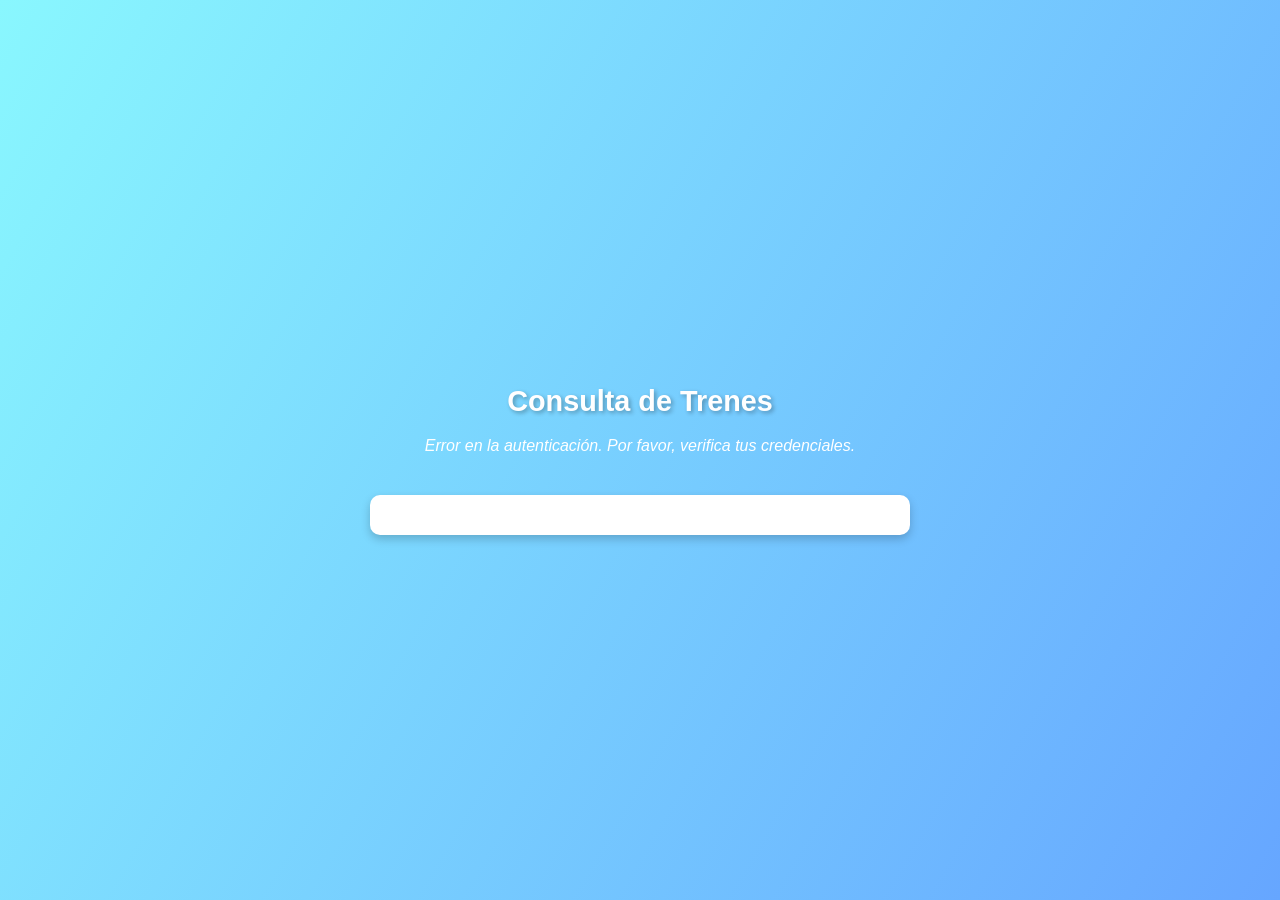
<file: legacy.html>
<!DOCTYPE html>
<html lang="es">
<head>
  <link rel="icon" href="Tren.ico" type="image/x-icon">
  <meta charset="UTF-8">
  <title>Consulta de Trenes</title>
  <style>
body {
  font-family: 'Segoe UI', Tahoma, Geneva, Verdana, sans-serif;
  margin: 0;
  background: linear-gradient(120deg, #89f7fe, #66a6ff);
  color: #333;
  display: flex;
  flex-direction: column;
  align-items: center;
  justify-content: center;
  min-height: 100vh;
  padding: 0 15px;
  text-align: center; /* Asegurar que todo quede centrado */
}

h1 {
  color: #fff;
  text-shadow: 2px 2px 4px rgba(0, 0, 0, 0.3);
  font-size: 1.8rem; /* Tamaño inicial */
  transition: font-size 0.3s ease;
}

label {
  display: block;
  margin-top: 10px;
  font-weight: bold;
  color: #fff;
}

select, button {
  padding: 10px;
  font-size: 1rem;
  margin-top: 5px;
  width: 100%;
  max-width: 300px;
  box-sizing: border-box;
  border: none;
  border-radius: 8px;
  outline: none;
  transition: font-size 0.3s ease, padding 0.3s ease;
}

select {
  background: #fff;
  color: #333;
}

button {
  cursor: pointer;
  background: #0056b3;
  color: #fff;
  font-weight: bold;
  transition: background 0.3s, font-size 0.3s ease, padding 0.3s ease;
}

button:hover {
  background: #003f8a;
}

#result {
  margin-top: 20px;
  padding: 20px;
  border-radius: 10px;
  background: #fff;
  box-shadow: 0 4px 10px rgba(0, 0, 0, 0.2);
  max-width: 500px;
  width: 90%;
  text-align: center;
  word-wrap: break-word;
}

.horario {
  margin-bottom: 15px;
  padding: 10px;
  border-radius: 5px;
  background: #f1f1f1;
  box-shadow: 0 2px 5px rgba(0, 0, 0, 0.1);
}

.horario h3 {
  margin: 0;
  font-size: 1.2rem;
  color: #0056b3;
}

.horario p {
  margin: 5px 0;
  font-size: 0.9rem;
  color: #333;
}

#loginStatus {
  margin-bottom: 20px;
  font-style: italic;
  color: #fff;
  text-align: center;
}

/* Para pantallas pequeñas (768px o menos) */



  </style>
  <meta name="viewport" content="width=device-width, initial-scale=1.0">

</head>
<body>
  <h1>Consulta de Trenes</h1>
  <div id="loginStatus">Autenticando...</div>
  <div id="menu" style="display: none;">
    <label for="origin">Estación de Origen:</label>
    <select id="origin"></select>
    <label for="destination">Estación de Destino:</label>
    <select id="destination"></select>
    <button id="buscarBtn">Buscar Horarios</button>
  </div>
  <div id="result"></div>

  <script>
    const estaciones = [
    { "id": 353, "nombre": "San Andrés", "nombreCorto": "San Andrés", "publico": true },
      { "id": 35, "nombre": "Belgrano R", "nombreCorto": "Belgrano R", "publico": true },
      { "id": 150, "nombre": "General Urquiza", "nombreCorto": "Gral. Urquiza", "publico": true },
      { "id": 360, "nombre": "San Martín", "nombreCorto": "San Martín", "publico": true },
      { "id": 91, "nombre": "Colegiales", "nombreCorto": "Colegiales", "publico": true },
      { "id": 332, "nombre": "Retiro LM", "nombreCorto": "Retiro - Mitre", "publico": true },
      { "id": 271, "nombre": "Miguelete", "nombreCorto": "Miguelete", "publico": true },
      { "id": 272, "nombre": "Ministro Carranza", "nombreCorto": "Ministro Carranza", "publico": true },
      { "id": 412, "nombre": "Villa Ballester", "nombreCorto": "Villa Ballester", "publico": true },
      { "id": 190, "nombre": "J. L. Suárez", "nombreCorto": "J. L. Suarez", "publico": true },
      { "id": 318, "nombre": "Pueyrredón", "nombreCorto": "Pueyrredón", "publico": true },
      { "id": 236, "nombre": "L. M. Drago", "nombreCorto": "L. M. Drago", "publico": true },
      { "id": 90,  "nombre": "Coghlan", "nombreCorto": "Coghlan", "publico": true },
      { "id": 249, "nombre": "Malaver", "nombreCorto": "Malaver", "publico": true },
      { "id": 79, "nombre": "Chilavert", "nombreCorto": "Chilavert", "publico": true }
    ];
    var token = ""; 
    var intervalId; // ID del intervalo para detenerlo cuando sea necesario
function replace1(str, search, replacement) {
    // Verificamos si 'search' es una cadena o una expresión regular
    if (typeof search === 'string') {
        // Escapamos caracteres especiales en 'search' para usarlo en la expresión regular
        search = search.replace(/([.*+?^${}()|[\]\\])/g, '\\$1');
        search = new RegExp(search, 'g'); // Creamos una expresión regular global
    }

    // Usamos el método replace con la expresión regular
    return str.replace(search, replacement);
}



// Función padStart personalizada
function padStart(str, targetLength, padString) {
    str = String(str);
    padString = padString || ' ';
    if (str.length >= targetLength) {
        return str;
    }
    const padLength = targetLength - str.length;
    const padded = padString.repeat(Math.ceil(padLength / padString.length)).slice(0, padLength);
    return padded + str;
}

// Función padStart personalizada
function padStart(str, targetLength, padString) {
    str = String(str);
    padString = padString || ' ';
    if (str.length >= targetLength) {
        return str;
    }
    const padLength = targetLength - str.length;
    const padded = padString.repeat(Math.ceil(padLength / padString.length)).slice(0, padLength);
    return padded + str;
}

function obtenerCredenciales() {
    const fecha = new Date();
    const yyyymmdd = fecha.getFullYear() + 
                     padStart(fecha.getMonth() + 1, 2, '0') + 
                     padStart(fecha.getDate(), 2, '0');
    const baseString = yyyymmdd + "sofse";

    const user = btoa(baseString); // Codificación base64 para USER
    const pass = encriptarContrasena(user); // Encriptación para PASS

    // Retornar un objeto con user y pass usando la forma explícita
    return { user: user, pass: pass }; // Alternativa explícita
}


function encriptarContrasena(contrasena) {
    // Primera capa: codificación base64
    var texto = btoa(contrasena);
    
    // Reemplazos de la primera capa
    const reemplazosPrimeraCapa = {
        "a": "#t", "e": "#x", "i": "#f", "o": "#l", "u": "#7", "=": "#g"
    };
    
    for (var key in reemplazosPrimeraCapa) {
        if (reemplazosPrimeraCapa.hasOwnProperty(key)) {
            var value = reemplazosPrimeraCapa[key];
            texto = texto.split(key).join(value); // Reemplazo directo
        }
    }

    // Invertir el texto
    texto = texto.split("").reverse().join("");

    // Segunda capa: codificación base64
    texto = btoa(texto);
    
    // Reemplazos de la segunda capa
    const reemplazosSegundaCapa = {
        "a": "32%j", "e": "32%p", "i": "32%w", "o": "32%8", "u": "#0", "=": "32%v"
    };
    
    for (var key in reemplazosSegundaCapa) {
        if (reemplazosSegundaCapa.hasOwnProperty(key)) {
            var value = reemplazosSegundaCapa[key];
            texto = texto.split(key).join(value); // Reemplazo directo
        }
    }

    // Invertir el texto nuevamente antes de devolver
    texto = texto.split("").reverse().join("");

    // Devolver el texto final
    return texto;
}



    function login() {
    const { user, pass } = obtenerCredenciales();

    var xhr = new XMLHttpRequest();
    xhr.open("POST", "https://apiarribos.sofse.gob.ar/v1/auth/authorize", true);
    xhr.setRequestHeader("Accept-Encoding", "gzip");
    xhr.setRequestHeader("Content-Type", "application/x-www-form-urlencoded");
    xhr.onreadystatechange = function() {
        if (xhr.readyState === 4) {
            if (xhr.status === 200) {
                var response = JSON.parse(xhr.responseText);
                token = response.token;
                document.getElementById("loginStatus").innerText = "Autenticado correctamente.";
                document.getElementById("menu").style.display = "block";
            } else {
                document.getElementById("loginStatus").innerText = "Error en la autenticación. Por favor, verifica tus credenciales.";
            }
        }
    };

    // Asegúrate de codificar los valores
    const username = encodeURIComponent(user);
    const password = encodeURIComponent(pass); // Codifica el carácter '#'

    var data = 'username=' + username + '&password=' + password;
    xhr.send(data);
}


function obtenerDatos() {
  if (!token) {
    document.getElementById("datosStatus").innerText = "Por favor, inicia sesión primero.";
    return;
  }

  var xhr = new XMLHttpRequest();
  xhr.open("GET", "https://apiarribos.sofse.gob.ar/v1/data", true);
  xhr.setRequestHeader("Authorization", token);
  xhr.setRequestHeader("Accept-Encoding", "gzip");

  xhr.onreadystatechange = function() {
    if (xhr.readyState === 4) {
      if (xhr.status === 200) {
        var response = JSON.parse(xhr.responseText);
        document.getElementById("datosStatus").innerText = "Datos obtenidos correctamente.";
        renderizarDatos(response);
      } else {
        document.getElementById("datosStatus").innerText = "Error al obtener datos.";
      }
    }
  };

  xhr.send();
}


function populateDropdowns() {
  const originSelect = document.getElementById("origin");
  const destinationSelect = document.getElementById("destination");

  // Agregar opción predeterminada en "origin"
  const defaultOptionOrigin = new Option("- Elija una estacion -", "", true, true);
  defaultOptionOrigin.disabled = true; // Desactivar la opción para que no se pueda seleccionar
  originSelect.add(defaultOptionOrigin);

  // Agregar opción predeterminada en "destination"
  const defaultOptionDestination = new Option("- Elija una estacion -", "", true, true);
  defaultOptionDestination.disabled = true; // Desactivar la opción para que no se pueda seleccionar
  destinationSelect.add(defaultOptionDestination);

  // Añadir las estaciones a los select
  estaciones.forEach(estacion => {
    if (estacion.publico) {
      const option1 = new Option(estacion.nombreCorto, estacion.id);
      originSelect.add(option1);

      const option2 = new Option(estacion.nombreCorto, estacion.id);
      destinationSelect.add(option2);
    }
  });
}


    function buscarHorarios() {
      const origin = document.getElementById("origin").value;
      const destination = document.getElementById("destination").value;
      const resultDiv = document.getElementById("result");

      if (!origin || !destination) {
        resultDiv.innerHTML = "<p>Por favor, seleccione ambas estaciones.</p>";
        return;
      }

      // Detenemos el intervalo anterior (si existe)
      if (intervalId) clearInterval(intervalId);

      // Hacemos la primera búsqueda y luego configuramos el intervalo
      obtenerHorarios(origin, destination);
      intervalId = setInterval(() => obtenerHorarios(origin, destination), 1000);
    }

    function obtenerHorarios(origin, destination) {
      const xhr = new XMLHttpRequest();
      const fields = "results%28desde%2Chasta%2Cservicio%29";
      xhr.open(
  "GET",
  "https://apiarribos.sofse.gob.ar/v1/estaciones/" + origin + "/horarios?hasta=" + destination + "&fields=results%28desde%28id%2CnombreCorto%2Cllegada%2Csegundos%2Canden%29%2Chasta%28id%2CnombreCorto%2Cllegada%2Csegundos%2Canden%29%2Csalida%2Cservicio%28id%2Cramal%2Ctren%2Cformacion%28id%29%2Crealtime%2CtipoServicio%2Cdestino%28nombreCorto%29%29%29&lineas=5",
  true
);
      xhr.setRequestHeader("Authorization", token);

      xhr.onreadystatechange = function() {
        if (xhr.readyState === 4) {
          if (xhr.status === 200) {
            const response = JSON.parse(xhr.responseText);
            mostrarHorarios(response.results);
          } else {
            const resultDiv = document.getElementById("result");
            resultDiv.innerHTML = "<p>Error al obtener horarios: " + xhr.status + "</p>";
          }
        }
      };

      xhr.send();
    }
    
    function mostrarHorarios(horarios) {
  const resultDiv = document.getElementById("result");
  resultDiv.innerHTML = "";

  if (!horarios || horarios.length === 0) {
    resultDiv.innerHTML = "<p>No se encontraron horarios para esta ruta.</p>";
    return;
  }

  horarios.forEach(horario => {
    const servicio = horario.servicio.ramal.nombre;
    const desde = horario.desde.nombreCorto;
    const hasta = horario.hasta.nombreCorto;

    const llegadaDesde = new Date(horario.desde.llegada);
    const llegadaHasta = new Date(horario.hasta.llegada);

    const tiempoRestanteDesde = calcularTiempoRestante(llegadaDesde);
    const tiempoDeViaje = calcularTiempoDeViaje(llegadaDesde, llegadaHasta);

    const div = document.createElement("div");
    div.className = "horario";
    div.innerHTML = 
      "<h3>Servicio: " + servicio + "</h3>" +
      "<p>Desde: " + desde + " (Llegada: " + llegadaDesde.toLocaleTimeString() + ")</p>" +
      "<p>Hasta: " + hasta + " (Llegada: " + llegadaHasta.toLocaleTimeString() + ")</p>" +
      "<h4>Llegando en: " + tiempoRestanteDesde + "</h4>" +
      "<h4>Tiempo de viaje: " + tiempoDeViaje + "</h4>";

    resultDiv.appendChild(div); // Asegúrate de agregar el div al resultDiv
  });
}

function calcularTiempoDeViaje(llegadaDesde, llegadaHasta) {
  const diferencia = llegadaHasta - llegadaDesde;
  const minutos = Math.floor(diferencia / 60000);
  const segundos = Math.floor((diferencia % 60000) / 1000);
  return minutos + "m " + segundos + "s"; 
}
function calcularTiempoRestante(llegada) {
  const ahora = new Date();
  const diferencia = llegada - ahora;

  if (diferencia <= 0) return "Tren en andén.";

  const minutos = Math.floor(diferencia / 60000);
  const segundos = Math.floor((diferencia % 60000) / 1000);
  return minutos + "m " + segundos + "s";
}

login();
populateDropdowns();
document.getElementById("buscarBtn").addEventListener("click", buscarHorarios);
</script>
</body>
</html>
</file>
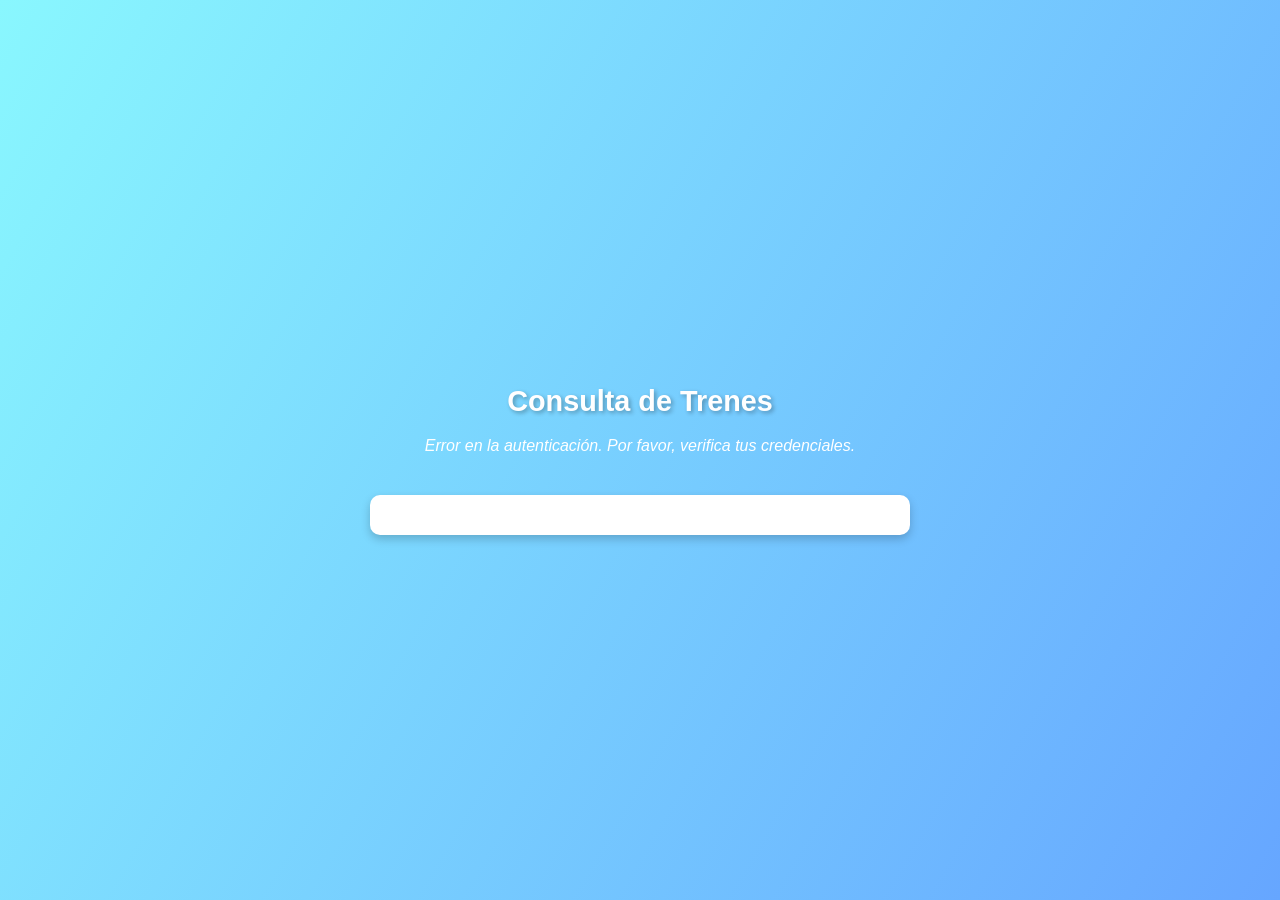
<file: legacy_testing.html>
<!DOCTYPE html>
<html lang="es">
<head>
  <link rel="icon" href="Tren.ico" type="image/x-icon">
  <meta charset="UTF-8">
  <title>Consulta de Trenes</title>
  <style>
body {
  font-family: 'Segoe UI', Tahoma, Geneva, Verdana, sans-serif;
  margin: 0;
  background: linear-gradient(120deg, #89f7fe, #66a6ff);
  color: #333;
  display: flex;
  flex-direction: column;
  align-items: center;
  justify-content: center;
  min-height: 100vh;
  padding: 0 15px;
  text-align: center; /* Asegurar que todo quede centrado */
}

h1 {
  color: #fff;
  text-shadow: 2px 2px 4px rgba(0, 0, 0, 0.3);
  font-size: 1.8rem; /* Tamaño inicial */
  transition: font-size 0.3s ease;
}

label {
  display: block;
  margin-top: 10px;
  font-weight: bold;
  color: #fff;
}

select, button {
  padding: 10px;
  font-size: 1rem;
  margin-top: 5px;
  width: 100%;
  max-width: 300px;
  box-sizing: border-box;
  border: none;
  border-radius: 8px;
  outline: none;
  transition: font-size 0.3s ease, padding 0.3s ease;
}

select {
  background: #fff;
  color: #333;
}

button {
  cursor: pointer;
  background: #0056b3;
  color: #fff;
  font-weight: bold;
  transition: background 0.3s, font-size 0.3s ease, padding 0.3s ease;
}

button:hover {
  background: #003f8a;
}

#result {
  margin-top: 20px;
  padding: 20px;
  border-radius: 10px;
  background: #fff;
  box-shadow: 0 4px 10px rgba(0, 0, 0, 0.2);
  max-width: 500px;
  width: 90%;
  text-align: center;
  word-wrap: break-word;
}

.horario {
  margin-bottom: 15px;
  padding: 10px;
  border-radius: 5px;
  background: #f1f1f1;
  box-shadow: 0 2px 5px rgba(0, 0, 0, 0.1);
}

.horario h3 {
  margin: 0;
  font-size: 1.2rem;
  color: #0056b3;
}

.horario p {
  margin: 5px 0;
  font-size: 0.9rem;
  color: #333;
}

#loginStatus {
  margin-bottom: 20px;
  font-style: italic;
  color: #fff;
  text-align: center;
}

/* Para pantallas pequeñas (768px o menos) */



  </style>
  <meta name="viewport" content="width=device-width, initial-scale=1.0">

</head>
<body>
  <h1>Consulta de Trenes</h1>
  <div id="loginStatus">Autenticando...</div>
  <div id="menu" style="display: none;">
    <label for="origin">Estación de Origen:</label>
    <select id="origin"></select>
    <label for="destination">Estación de Destino:</label>
    <select id="destination"></select>
    <button id="buscarBtn">Buscar Horarios</button>
  </div>
  <div id="result"></div>

  <script>
    const estaciones = [
    { "id": 353, "nombre": "San Andrés", "nombreCorto": "San Andrés", "publico": true },
      { "id": 35, "nombre": "Belgrano R", "nombreCorto": "Belgrano R", "publico": true },
      { "id": 150, "nombre": "General Urquiza", "nombreCorto": "Gral. Urquiza", "publico": true },
      { "id": 360, "nombre": "San Martín", "nombreCorto": "San Martín", "publico": true },
      { "id": 91, "nombre": "Colegiales", "nombreCorto": "Colegiales", "publico": true },
      { "id": 332, "nombre": "Retiro LM", "nombreCorto": "Retiro - Mitre", "publico": true },
      { "id": 271, "nombre": "Miguelete", "nombreCorto": "Miguelete", "publico": true },
      { "id": 272, "nombre": "Ministro Carranza", "nombreCorto": "Ministro Carranza", "publico": true },
      { "id": 412, "nombre": "Villa Ballester", "nombreCorto": "Villa Ballester", "publico": true },
      { "id": 190, "nombre": "J. L. Suárez", "nombreCorto": "J. L. Suarez", "publico": true },
      { "id": 318, "nombre": "Pueyrredón", "nombreCorto": "Pueyrredón", "publico": true },
      { "id": 236, "nombre": "L. M. Drago", "nombreCorto": "L. M. Drago", "publico": true },
      { "id": 90,  "nombre": "Coghlan", "nombreCorto": "Coghlan", "publico": true },
      { "id": 249, "nombre": "Malaver", "nombreCorto": "Malaver", "publico": true },
      { "id": 79, "nombre": "Chilavert", "nombreCorto": "Chilavert", "publico": true }
    ];
    var token = ""; 
    var intervalId; // ID del intervalo para detenerlo cuando sea necesario
function replace1(str, search, replacement) {
    // Verificamos si 'search' es una cadena o una expresión regular
    if (typeof search === 'string') {
        // Escapamos caracteres especiales en 'search' para usarlo en la expresión regular
        search = search.replace(/([.*+?^${}()|[\]\\])/g, '\\$1');
        search = new RegExp(search, 'g'); // Creamos una expresión regular global
    }

    // Usamos el método replace con la expresión regular
    return str.replace(search, replacement);
}



// Función padStart personalizada
function padStart(str, targetLength, padString) {
    str = String(str); // Asegúrate de que str sea una cadena
    padString = (padString !== undefined && padString !== null) ? String(padString) : ' '; // Usa un espacio por defecto si padString es undefined o null

    // Si padString es una cadena vacía, usa un espacio por defecto
    if (padString.length === 0) {
        padString = ' ';
    }

    // Si la longitud ya es suficiente, devuelve str
    if (str.length >= targetLength) {
        return str;
    }

    // Calcular cuántos caracteres de relleno se necesitan
    var padLength = targetLength - str.length;
    var padding = '';

    // Construir la cadena de relleno manualmente
    while (padding.length < padLength) {
        padding += padString;
    }

    // Cortar el relleno a la longitud necesaria
    padding = padding.slice(0, padLength);

    return padding + str; // Devuelve el resultado final
}



// Función padStart personalizada
function padStart(str, targetLength, padString) {
    str = String(str);
    padString = padString || ' ';
    if (str.length >= targetLength) {
        return str;
    }
    const padLength = targetLength - str.length;
    const padded = padString.repeat(Math.ceil(padLength / padString.length)).slice(0, padLength);
    return padded + str;
}

function obtenerCredenciales() {
    const fecha = new Date();
    const yyyymmdd = fecha.getFullYear() + 
                     padStart(fecha.getMonth() + 1, 2, '0') + 
                     padStart(fecha.getDate(), 2, '0');
    const baseString = yyyymmdd + "sofse";

    const user = btoa(baseString); // Codificación base64 para USER
    const pass = encriptarContrasena(user); // Encriptación para PASS

    // Retornar un objeto con user y pass usando la forma explícita
    return { user: user, pass: pass }; // Alternativa explícita
}


function encriptarContrasena(contrasena) {
    // Primera capa: codificación base64
    var texto = btoa(contrasena);
    
    // Reemplazos de la primera capa
    const reemplazosPrimeraCapa = {
        "a": "#t", "e": "#x", "i": "#f", "o": "#l", "u": "#7", "=": "#g"
    };
    
    for (var key in reemplazosPrimeraCapa) {
        if (reemplazosPrimeraCapa.hasOwnProperty(key)) {
            var value = reemplazosPrimeraCapa[key];
            texto = texto.split(key).join(value); // Reemplazo directo
        }
    }

    // Invertir el texto
    texto = texto.split("").reverse().join("");

    // Segunda capa: codificación base64
    texto = btoa(texto);
    
    // Reemplazos de la segunda capa
    const reemplazosSegundaCapa = {
        "a": "32%j", "e": "32%p", "i": "32%w", "o": "32%8", "u": "#0", "=": "32%v"
    };
    
    for (var key in reemplazosSegundaCapa) {
        if (reemplazosSegundaCapa.hasOwnProperty(key)) {
            var value = reemplazosSegundaCapa[key];
            texto = texto.split(key).join(value); // Reemplazo directo
        }
    }

    // Invertir el texto nuevamente antes de devolver
    texto = texto.split("").reverse().join("");

    // Devolver el texto final
    return texto;
}



    function login() {
    const { user, pass } = obtenerCredenciales();

    var xhr = new XMLHttpRequest();
    xhr.open("POST", "https://apiarribos.sofse.gob.ar/v1/auth/authorize", true);
    xhr.setRequestHeader("Accept-Encoding", "gzip");
    xhr.setRequestHeader("Content-Type", "application/x-www-form-urlencoded");
    xhr.onreadystatechange = function() {
        if (xhr.readyState === 4) {
            if (xhr.status === 200) {
                var response = JSON.parse(xhr.responseText);
                token = response.token;
                document.getElementById("loginStatus").innerText = "Autenticado correctamente.";
                document.getElementById("menu").style.display = "block";
            } else {
                document.getElementById("loginStatus").innerText = "Error en la autenticación. Por favor, verifica tus credenciales.";
            }
        }
    };

    // Asegúrate de codificar los valores
    const username = encodeURIComponent(user);
    const password = encodeURIComponent(pass); // Codifica el carácter '#'

    var data = 'username=' + username + '&password=' + password;
    xhr.send(data);
}


function obtenerDatos() {
  if (!token) {
    document.getElementById("datosStatus").innerText = "Por favor, inicia sesión primero.";
    return;
  }

  var xhr = new XMLHttpRequest();
  xhr.open("GET", "https://apiarribos.sofse.gob.ar/v1/data", true);
  xhr.setRequestHeader("Authorization", token);
  xhr.setRequestHeader("Accept-Encoding", "gzip");

  xhr.onreadystatechange = function() {
    if (xhr.readyState === 4) {
      if (xhr.status === 200) {
        var response = JSON.parse(xhr.responseText);
        document.getElementById("datosStatus").innerText = "Datos obtenidos correctamente.";
        renderizarDatos(response);
      } else {
        document.getElementById("datosStatus").innerText = "Error al obtener datos.";
      }
    }
  };

  xhr.send();
}


function populateDropdowns() {
    const originSelect = document.getElementById("origin");
    const destinationSelect = document.getElementById("destination");

    // Agregar opción predeterminada en "origin"
    const defaultOptionOrigin = new Option("- Elija una estacion -", "", true, true);
    defaultOptionOrigin.disabled = true; // Desactivar la opción para que no se pueda seleccionar
    originSelect.add(defaultOptionOrigin);

    // Agregar opción predeterminada en "destination"
    const defaultOptionDestination = new Option("- Elija una estacion -", "", true, true);
    defaultOptionDestination.disabled = true; // Desactivar la opción para que no se pueda seleccionar
    destinationSelect.add(defaultOptionDestination);

    // Añadir las estaciones a los select
    estaciones.forEach(function(estacion) {
        if (estacion.publico) {
            const option1 = new Option(estacion.nombreCorto, estacion.id);
            originSelect.add(option1);

            const option2 = new Option(estacion.nombreCorto, estacion.id);
            destinationSelect.add(option2);
        }
    });
}


    function buscarHorarios() {
      const origin = document.getElementById("origin").value;
      const destination = document.getElementById("destination").value;
      const resultDiv = document.getElementById("result");

      if (!origin || !destination) {
        resultDiv.innerHTML = "<p>Por favor, seleccione ambas estaciones.</p>";
        return;
      }

      // Detenemos el intervalo anterior (si existe)
      if (intervalId) clearInterval(intervalId);

      // Hacemos la primera búsqueda y luego configuramos el intervalo
      obtenerHorarios(origin, destination);
      intervalId = setInterval(function() {
    obtenerHorarios(origin, destination);
}, 1000);
    }

    function obtenerHorarios(origin, destination) {
      const xhr = new XMLHttpRequest();
      const fields = "results%28desde%2Chasta%2Cservicio%29";
      xhr.open(
  "GET",
  "https://apiarribos.sofse.gob.ar/v1/estaciones/" + origin + "/horarios?hasta=" + destination + "&fields=results%28desde%28id%2CnombreCorto%2Cllegada%2Csegundos%2Canden%29%2Chasta%28id%2CnombreCorto%2Cllegada%2Csegundos%2Canden%29%2Csalida%2Cservicio%28id%2Cramal%2Ctren%2Cformacion%28id%29%2Crealtime%2CtipoServicio%2Cdestino%28nombreCorto%29%29%29&lineas=5",
  true
);
      xhr.setRequestHeader("Authorization", token);

      xhr.onreadystatechange = function() {
        if (xhr.readyState === 4) {
          if (xhr.status === 200) {
            const response = JSON.parse(xhr.responseText);
            mostrarHorarios(response.results);
          } else {
            const resultDiv = document.getElementById("result");
            resultDiv.innerHTML = "<p>Error al obtener horarios: " + xhr.status + "</p>";
          }
        }
      };

      xhr.send();
    }
    
    function mostrarHorarios(horarios) {
  const resultDiv = document.getElementById("result");
  resultDiv.innerHTML = "";

  if (!horarios || horarios.length === 0) {
    resultDiv.innerHTML = "<p>No se encontraron horarios para esta ruta.</p>";
    return;
  }

  horarios.forEach(function(horario) {
    const servicio = horario.servicio.ramal.nombre;
    const desde = horario.desde.nombreCorto;
    const hasta = horario.hasta.nombreCorto;

    const llegadaDesde = new Date(horario.desde.llegada);
    const llegadaHasta = new Date(horario.hasta.llegada);

    const tiempoRestanteDesde = calcularTiempoRestante(llegadaDesde);
    const tiempoDeViaje = calcularTiempoDeViaje(llegadaDesde, llegadaHasta);

    const div = document.createElement("div");
    div.className = "horario";
    div.innerHTML = 
      "<h3>Servicio: " + servicio + "</h3>" +
      "<p>Desde: " + desde + " (Llegada: " + llegadaDesde.toLocaleTimeString() + ")</p>" +
      "<p>Hasta: " + hasta + " (Llegada: " + llegadaHasta.toLocaleTimeString() + ")</p>" +
      "<h4>Llegando en: " + tiempoRestanteDesde + "</h4>" +
      "<h4>Tiempo de viaje: " + tiempoDeViaje + "</h4>";

    resultDiv.appendChild(div); // Asegúrate de agregar el div al resultDiv
  });
}

function calcularTiempoDeViaje(llegadaDesde, llegadaHasta) {
  const diferencia = llegadaHasta - llegadaDesde;
  const minutos = Math.floor(diferencia / 60000);
  const segundos = Math.floor((diferencia % 60000) / 1000);
  return minutos + "m " + segundos + "s"; 
}
function calcularTiempoRestante(llegada) {
  const ahora = new Date();
  const diferencia = llegada - ahora;

  if (diferencia <= 0) return "Tren en andén.";

  const minutos = Math.floor(diferencia / 60000);
  const segundos = Math.floor((diferencia % 60000) / 1000);
  return minutos + "m " + segundos + "s";
}

login();
populateDropdowns();
document.getElementById("buscarBtn").addEventListener("click", buscarHorarios);
</script>
</body>
</html>
</file>
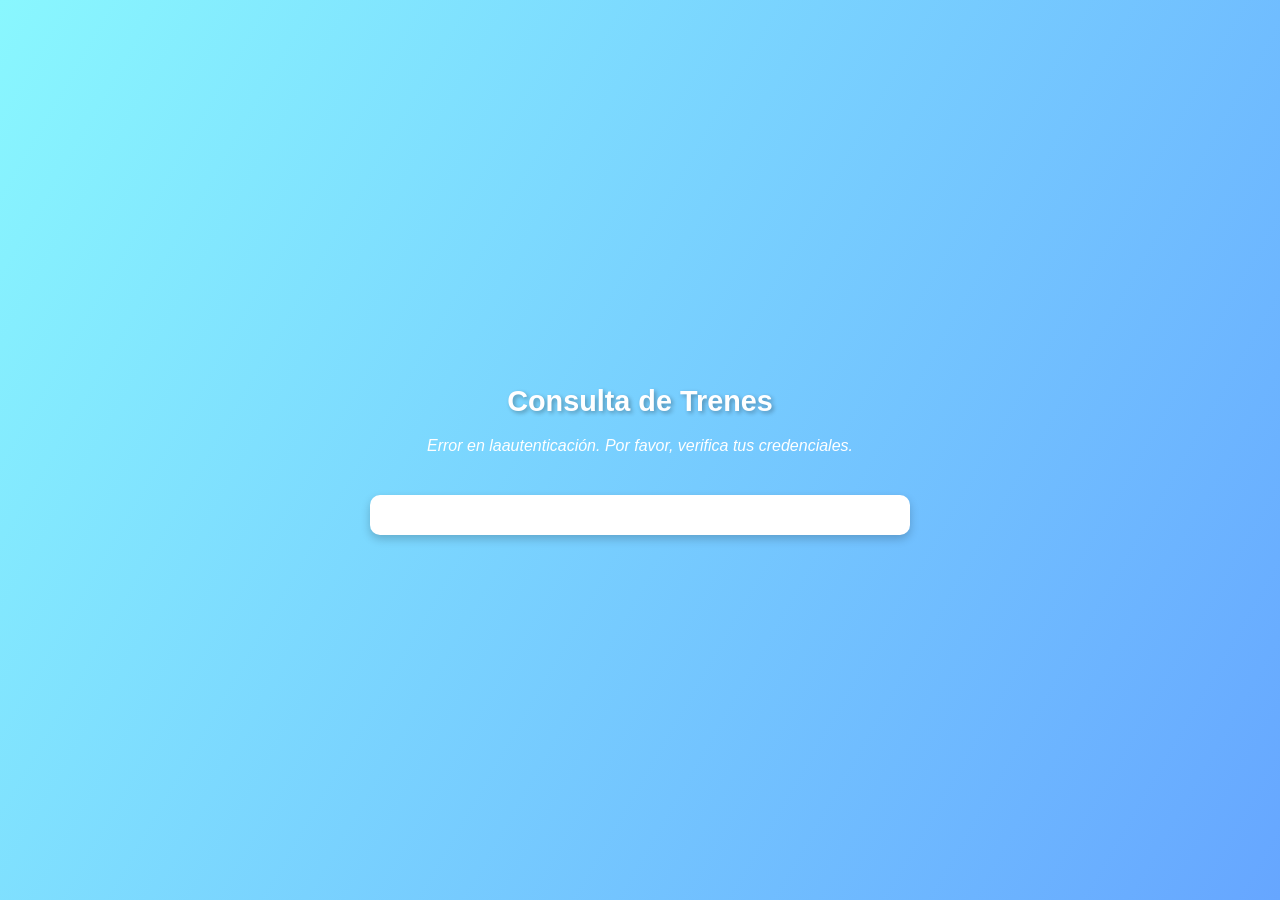
<file: Mitre.html>
<!DOCTYPE html>
<html lang="es">
<head>
  <meta charset="UTF-8">
  <title>Consulta de Trenes</title>
  <style>
body {
  font-family: 'Segoe UI', Tahoma, Geneva, Verdana, sans-serif;
  margin: 0;
  background: linear-gradient(120deg, #89f7fe, #66a6ff);
  color: #333;
  display: flex;
  flex-direction: column;
  align-items: center;
  justify-content: center;
  min-height: 100vh;
  padding: 0 15px;
  text-align: center; /* Asegurar que todo quede centrado */
}

h1 {
  color: #fff;
  text-shadow: 2px 2px 4px rgba(0, 0, 0, 0.3);
  font-size: 1.8rem; /* Tamaño inicial */
  transition: font-size 0.3s ease;
}

label {
  display: block;
  margin-top: 10px;
  font-weight: bold;
  color: #fff;
}

select, button {
  padding: 10px;
  font-size: 1rem;
  margin-top: 5px;
  width: 100%;
  max-width: 300px;
  box-sizing: border-box;
  border: none;
  border-radius: 8px;
  outline: none;
  transition: font-size 0.3s ease, padding 0.3s ease;
}

select {
  background: #fff;
  color: #333;
}

button {
  cursor: pointer;
  background: #0056b3;
  color: #fff;
  font-weight: bold;
  transition: background 0.3s, font-size 0.3s ease, padding 0.3s ease;
}

button:hover {
  background: #003f8a;
}

#result {
  margin-top: 20px;
  padding: 20px;
  border-radius: 10px;
  background: #fff;
  box-shadow: 0 4px 10px rgba(0, 0, 0, 0.2);
  max-width: 500px;
  width: 90%;
  text-align: center;
  word-wrap: break-word;
}

.horario {
  margin-bottom: 15px;
  padding: 10px;
  border-radius: 5px;
  background: #f1f1f1;
  box-shadow: 0 2px 5px rgba(0, 0, 0, 0.1);
}

.horario h3 {
  margin: 0;
  font-size: 1.2rem;
  color: #0056b3;
}

.horario p {
  margin: 5px 0;
  font-size: 0.9rem;
  color: #333;
}

#loginStatus {
  margin-bottom: 20px;
  font-style: italic;
  color: #fff;
  text-align: center;
}

/* Para pantallas pequeñas (768px o menos) */
@media (max-width: 768px) {
  h1 {
    font-size: 2rem; /* Agrandar un poco el título */
  }

  select, button {
    font-size: 1.1rem; /* Agrandar un poco el texto del menú y botón */
    padding: 11px; /* Incremento moderado del padding */
  }
}

/* Para pantallas muy pequeñas (480px o menos) */
@media (max-width: 480px) {
  h1 {
    font-size: 2.2rem; /* Agrandar ligeramente más el título */
  }

  select, button {
    font-size: 1.2rem; /* Agrandar un poco más el texto */
    padding: 12px; /* Ajustar padding sin exagerar */
  }
}


  </style>
  <meta name="viewport" content="width=device-width, initial-scale=1.0">

</head>
<body>
  <h1>Consulta de Trenes</h1>
  <div id="loginStatus">Autenticando...</div>
  <div id="menu" style="display: none;">
    <label for="origin">Estación de Origen:</label>
    <select id="origin"></select>
    <label for="destination">Estación de Destino:</label>
    <select id="destination"></select>
    <button id="buscarBtn">Buscar Horarios</button>
  </div>
  <div id="result"></div>

  <script>
    const estaciones = [
    { "id": 353, "nombre": "San Andrés", "nombreCorto": "San Andrés", "publico": true },
      { "id": 35, "nombre": "Belgrano R", "nombreCorto": "Belgrano R", "publico": true },
      { "id": 150, "nombre": "General Urquiza", "nombreCorto": "Gral. Urquiza", "publico": true },
      { "id": 360, "nombre": "San Martín", "nombreCorto": "San Martín", "publico": true },
      { "id": 91, "nombre": "Colegiales", "nombreCorto": "Colegiales", "publico": true },
      { "id": 332, "nombre": "Retiro LM", "nombreCorto": "Retiro - Mitre", "publico": true },
      { "id": 271, "nombre": "Miguelete", "nombreCorto": "Miguelete", "publico": true },
      { "id": 272, "nombre": "Ministro Carranza", "nombreCorto": "Ministro Carranza", "publico": true },
      { "id": 412, "nombre": "Villa Ballester", "nombreCorto": "Villa Ballester", "publico": true },
      { "id": 190, "nombre": "J. L. Suárez", "nombreCorto": "J. L. Suarez", "publico": true },
      { "id": 318, "nombre": "Pueyrredón", "nombreCorto": "Pueyrredón", "publico": true },
      { "id": 236, "nombre": "L. M. Drago", "nombreCorto": "L. M. Drago", "publico": true },
      { "id": 90,  "nombre": "Coghlan", "nombreCorto": "Coghlan", "publico": true },
      { "id": 249, "nombre": "Malaver", "nombreCorto": "Malaver", "publico": true },
      { "id": 79, "nombre": "Chilavert", "nombreCorto": "Chilavert", "publico": true }
    ];

    let token = ""; // Aquí se almacenará el token obtenido
    let intervalId; // ID del intervalo para detenerlo cuando sea necesario

    function obtenerCredenciales() {
      const fecha = new Date();
      const yyyymmdd = fecha.getFullYear() + String(fecha.getMonth() + 1).padStart(2, '0') + String(fecha.getDate()).padStart(2, '0');
      const baseString = yyyymmdd + "sofse";

      const user = btoa(baseString); // Codificación base64 para USER

      const pass = encriptarContrasena(user); // Encriptación para PASS

      return { user, pass };
    }

    function encriptarContrasena(contrasena) {
      let texto = btoa(contrasena);
      const reemplazosPrimeraCapa = {
        "a": "#t", "e": "#x", "i": "#f", "o": "#l", "u": "#7", "=": "#g"
      };
      for (const [key, value] of Object.entries(reemplazosPrimeraCapa)) {
        texto = texto.replaceAll(key, value);
      }

      texto = texto.split("").reverse().join("");

      texto = btoa(texto);
      const reemplazosSegundaCapa = {
        "a": "#j", "e": "#p", "i": "#w", "o": "#8", "u": "#0", "=": "32%v"
      };
      for (const [key, value] of Object.entries(reemplazosSegundaCapa)) {
        texto = texto.replaceAll(key, value);
      }
      texto = encodeURIComponent(texto.split("").reverse().join(""))

      return texto;
    }

    function login() {
      const { user, pass } = obtenerCredenciales();

      var xhr = new XMLHttpRequest();
      xhr.open("POST", "https://apiarribos.sofse.gob.ar/v1/auth/authorize", true);
      xhr.setRequestHeader("Accept-Encoding", "gzip");
      xhr.setRequestHeader("Content-Type", "application/x-www-form-urlencoded");

      xhr.onreadystatechange = function() {
        if (xhr.readyState === 4) {
          if (xhr.status === 200) {
            var response = JSON.parse(xhr.responseText);
            token = response.token;
            document.getElementById("loginStatus").innerText = "Autenticado correctamente.";
            document.getElementById("menu").style.display = "block";
          } else {
            document.getElementById("loginStatus").innerText = "Error en laautenticación. Por favor, verifica tus credenciales."; } } };
            const data = `username=${user}&password=${pass}`;
  xhr.send(data);
}

function obtenerDatos() {
  if (!token) {
    document.getElementById("datosStatus").innerText = "Por favor, inicia sesión primero.";
    return;
  }

  var xhr = new XMLHttpRequest();
  xhr.open("GET", "https://apiarribos.sofse.gob.ar/v1/data", true);
  xhr.setRequestHeader("Authorization", `${token}`);
  xhr.setRequestHeader("Accept-Encoding", "gzip");

  xhr.onreadystatechange = function() {
    if (xhr.readyState === 4) {
      if (xhr.status === 200) {
        var response = JSON.parse(xhr.responseText);
        document.getElementById("datosStatus").innerText = "Datos obtenidos correctamente.";
        renderizarDatos(response);
      } else {
        document.getElementById("datosStatus").innerText = "Error al obtener datos.";
      }
    }
  };

  xhr.send();
}


function populateDropdowns() {
  const originSelect = document.getElementById("origin");
  const destinationSelect = document.getElementById("destination");

  // Agregar opción predeterminada en "origin"
  const defaultOptionOrigin = new Option("- Elija un valor -", "", true, true);
  defaultOptionOrigin.disabled = true; // Desactivar la opción para que no se pueda seleccionar
  originSelect.add(defaultOptionOrigin);

  // Agregar opción predeterminada en "destination"
  const defaultOptionDestination = new Option("- Elija un valor -", "", true, true);
  defaultOptionDestination.disabled = true; // Desactivar la opción para que no se pueda seleccionar
  destinationSelect.add(defaultOptionDestination);

  // Añadir las estaciones a los select
  estaciones.forEach(estacion => {
    if (estacion.publico) {
      const option1 = new Option(estacion.nombreCorto, estacion.id);
      originSelect.add(option1);

      const option2 = new Option(estacion.nombreCorto, estacion.id);
      destinationSelect.add(option2);
    }
  });
}


    function buscarHorarios() {
      const origin = document.getElementById("origin").value;
      const destination = document.getElementById("destination").value;
      const resultDiv = document.getElementById("result");

      if (!origin || !destination) {
        resultDiv.innerHTML = "<p>Por favor, seleccione ambas estaciones.</p>";
        return;
      }

      // Detenemos el intervalo anterior (si existe)
      if (intervalId) clearInterval(intervalId);

      // Hacemos la primera búsqueda y luego configuramos el intervalo
      obtenerHorarios(origin, destination);
      intervalId = setInterval(() => obtenerHorarios(origin, destination), 1000);
    }

    function obtenerHorarios(origin, destination) {
      const xhr = new XMLHttpRequest();
      const fields = "results%28desde%2Chasta%2Cservicio%29";
      xhr.open(
        "GET",
        `https://apiarribos.sofse.gob.ar/v1/estaciones/${origin}/horarios?hasta=${destination}&fields=results%28desde%28id%2CnombreCorto%2Cllegada%2Csegundos%2Canden%29%2Chasta%28id%2CnombreCorto%2Cllegada%2Csegundos%2Canden%29%2Csalida%2Cservicio%28id%2Cramal%2Ctren%2Cformacion%28id%29%2Crealtime%2CtipoServicio%2Cdestino%28nombreCorto%29%29%29&lineas=5`,
        true
      );
      xhr.setRequestHeader("Authorization", `${token}`);

      xhr.onreadystatechange = function() {
        if (xhr.readyState === 4) {
          if (xhr.status === 200) {
            const response = JSON.parse(xhr.responseText);
            mostrarHorarios(response.results);
          } else {
            const resultDiv = document.getElementById("result");
            resultDiv.innerHTML = `<p>Error al obtener horarios: ${xhr.status}</p>`;
          }
        }
      };

      xhr.send();
    }
    
    function mostrarHorarios(horarios) {
      const resultDiv = document.getElementById("result");
      resultDiv.innerHTML = "";

      if (!horarios || horarios.length === 0) {
        resultDiv.innerHTML = "<p>No se encontraron horarios para esta ruta.</p>";
        return;
      }

      horarios.forEach(horario => {
        const servicio = horario.servicio?.ramal?.nombre;
        const desde = horario.desde.nombreCorto;
        const hasta = horario.hasta.nombreCorto;

        const llegadaDesde = new Date(horario.desde.llegada);
        const llegadaHasta = new Date(horario.hasta.llegada);

        const tiempoRestanteDesde = calcularTiempoRestante(llegadaDesde);
        const tiempoDeViaje = calcularTiempoDeViaje(llegadaDesde,llegadaHasta)

        const div = document.createElement("div");
        div.className = "horario";
        div.innerHTML = `
          <h3>Servicio: ${servicio}</h3>
          <p>Desde: ${desde} (Llegada: ${llegadaDesde.toLocaleTimeString()})</p>
          <p>Hasta: ${hasta} (Llegada: ${llegadaHasta.toLocaleTimeString()})</p>
          <h4>Llegando en: ${tiempoRestanteDesde}</h4>
          <h4>Tiempo de viaje: ${tiempoDeViaje}</h4>
        `;
        resultDiv.appendChild(div);
      });
    }

    function calcularTiempoDeViaje(llegadaDesde, llegadaHasta) {
      const diferencia = llegadaHasta - llegadaDesde;
      const minutos = Math.floor(diferencia / 60000);
      const segundos = Math.floor((diferencia % 60000) / 1000);
      return `${minutos}m ${segundos}s`;
    }

    function calcularTiempoRestante(llegada) {
      const ahora = new Date();
      const diferencia = llegada - ahora;

      if (diferencia <= 0) return "Tren en andén.";

      const minutos = Math.floor(diferencia / 60000);
      const segundos = Math.floor((diferencia % 60000) / 1000);
      return `${minutos}m ${segundos}s`;
    }

    login();
    populateDropdowns();
    document.getElementById("buscarBtn").addEventListener("click", buscarHorarios);
  </script>
</body>
</html>
</file>
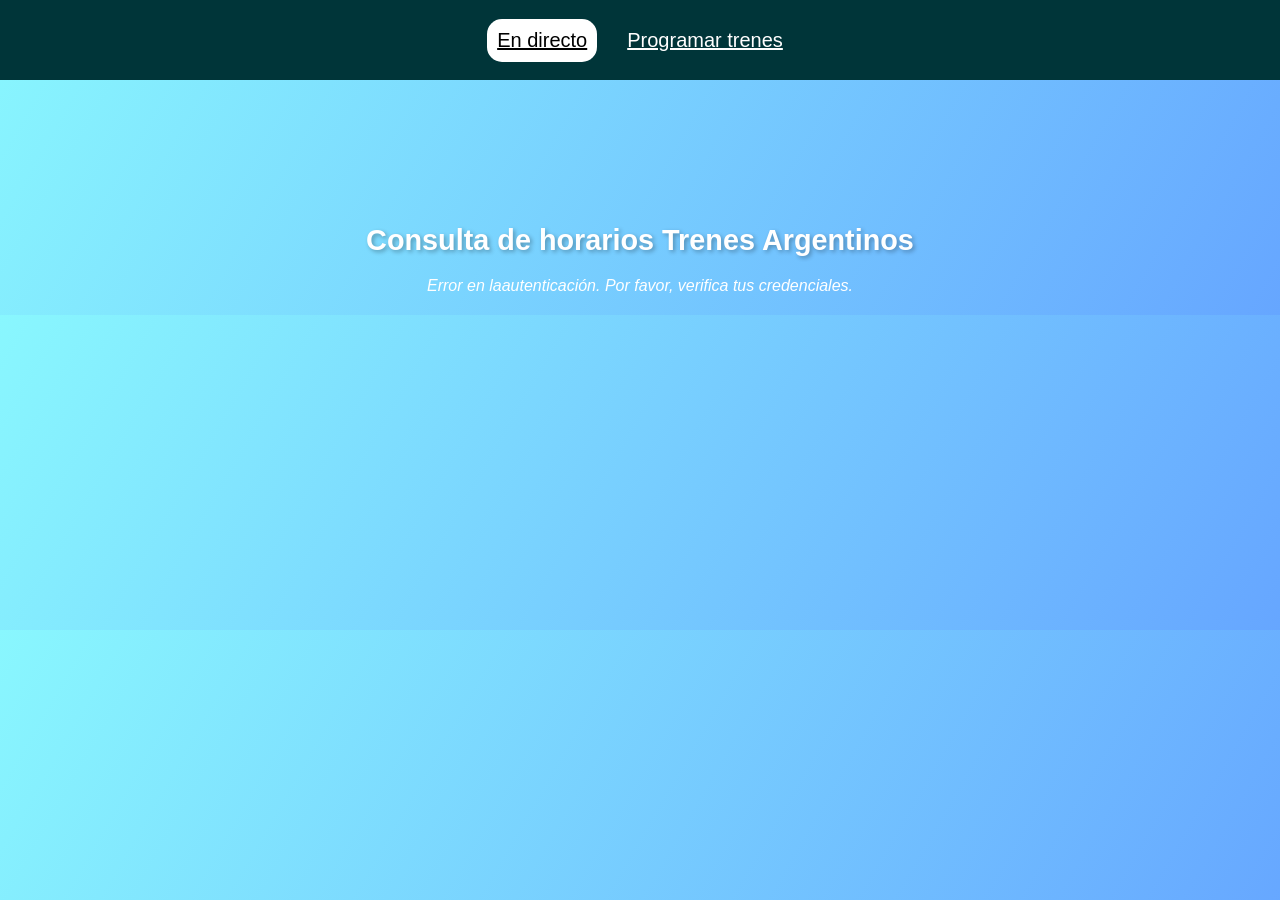
<file: prueba.html>
<!DOCTYPE html>
<html lang="es">
<head>
  <link rel="icon" href="Tren.ico" type="image/x-icon">
  <meta charset="UTF-8">
  <meta name="geo.region" content="AR-BUE" /> <!-- Buenos Aires, Argentina -->
  <meta name="geo.placename" content="Buenos Aires" />
  <meta name="geo.position" content="-34.6037;-58.3816" />
  <meta name="google-site-verification" content="pgIVSgq4strcU9SEKpVIDdnZhGr3G9i1tDci9Un9KUU" />
  <meta name="description" content="Obten los Horarios en Tiempo Real de los Trenes Argentinos. Planifica tus viajes. Mira cuando llega el tren y cuanto tiempo de viaje tienes. Muy facil de usar. Trenes Buenos Aires, CABA, bsas, bs as. Horario Tren.">
  <title>Consulta de horarios Trenes Argentinos</title>
  <style>
body {
  font-family: 'Segoe UI', Tahoma, Geneva, Verdana, sans-serif;
  margin: 0;
  background: linear-gradient(120deg, #89f7fe, #66a6ff);
  color: #333;
  display: flex;
  flex-direction: column;
  align-items: center;
  justify-content: center;

  padding: 0 15px;
  text-align: center; /* Asegurar que todo quede centrado */
}

h1 {
  color: #fff;
  text-shadow: 2px 2px 4px rgba(0, 0, 0, 0.3);
  font-size: 1.8rem; /* Tamaño inicial */
  transition: font-size 0.3s ease;
}

label {
  display: block;
  margin-top: 10px;
  font-weight: bold;
  color: #fff;
}

select, button {
  padding: 10px;
  font-size: 1rem;
  margin-top: 5px;
  width: 100%;
  max-width: 300px;
  box-sizing: border-box;
  border: none;
  border-radius: 8px;
  outline: none;
  transition: font-size 0.3s ease, padding 0.3s ease;
}

select {
  background: #fff;
  color: #333;
}

button {
  
  transition: 0.2s;
  cursor: pointer;
  background: #0056b3;
  color: #fff;
  font-weight: bold;
  transition: background 0.3s, font-size 0.3s ease, padding 0.3s ease;
}

button:hover {
  background: #003f8a;
}

#result {
  margin-top: 20px;
  padding: 20px;
  border-radius: 10px;
  background: #fff;
  box-shadow: 0 4px 10px rgba(0, 0, 0, 0.2);
  max-width: 500px;
  width: 90%;
  text-align: center;
  word-wrap: break-word;
}

.horario {
  margin-bottom: 15px;
  padding: 10px;
  border-radius: 5px;
  background: #f1f1f1;
  box-shadow: 0 2px 5px rgba(0, 0, 0, 0.1);
}

.horario h3 {
  margin: 0;
  font-size: 1.2rem;
  color: #0056b3;
}

.horario p {
  margin: 5px 0;
  font-size: 0.9rem;
  color: #333;
}

#loginStatus {
  margin-bottom: 20px;
  font-style: italic;
  color: #fff;
  text-align: center;
}

/* Para pantallas pequeñas (768px o menos) */
@media (max-width: 768px) {
  h1 {
    font-size: 2rem; /* Agrandar un poco el título */
  }

  select, button {
    font-size: 1.1rem; /* Agrandar un poco el texto del menú y botón */
    padding: 11px; /* Incremento moderado del padding */
  }
}

/* Para pantallas muy pequeñas (480px o menos) */
@media (max-width: 480px) {
  h1 {
    font-size: 2.2rem; /* Agrandar ligeramente más el título */
  }

  select, button {
    font-size: 1.2rem; /* Agrandar un poco más el texto */
    padding: 12px; /* Ajustar padding sin exagerar */
  }
  
}
.ocultar{
        display: none;
    }
.mostrar{
    display: flex;
}
#Linea{
    display: block;
}
#Linea button{
    margin: 1rem;
}
.botonClickeado{
   background-color: #003f8a;
   box-shadow: #333;
   border: 1px solid rgb(65, 65, 65);
}
.ramal{
    margin: auto;
    font-size: 1.2rem;
    padding: 12px;

}
#botonEspecial{
  display: block;

  margin-inline: auto;
  margin-top: 0.5rem;
  font-size: 1.3rem;
  padding: 0.1rem;
  padding-inline: 0.5rem;
  max-width: 40px;
  box-sizing: border-box;
  border: none;
  border-radius: 8px;

}
header {
  width: 100%;
  height: 80px;
  background-color: #003539;
  display: flex;
  align-items: center;
  justify-content: center; /* Cambiado a center */
  padding: 0px 100px;
  margin-bottom: 10%;
}

.navbar ul {
  display: flex;
  list-style: none; 
  padding: 0; /* Asegúrate de que no haya padding */
  margin: 0; /* Asegúrate de que no haya margin */
}

.navbar ul li {
  margin: 0 10px; /* Ajusta el margin aquí si es necesario */
}

.navbar ul li a {
  display: block;
  color: white;
  font-size: 20px;
  padding: 10px 10px;
  border-radius: 15px;
  transition: 0.2s;
}
.navbar ul li a:hover{
  color: #000000;
  background-color: #fff;

}
.navbar ul li a.active{
  color: #000000;
  background-color: #fff;

}
.time-picker {
  display: flex;
  align-items: center;
  border-radius: 5px;
  background-color: white;  
  padding: 14px;
  box-shadow: 0 2px 10px rgba(0, 0, 0, 0.1);
}

.time-input {
  width: 100%;
  text-align: center;
  border: none;
  font-size: 18px;
  outline: none;
  margin-right: 5px;
  transition: transform 0.2s ease;
}

.time-input:focus {
  transform: scale(1.1);
}

.separator {
  font-size: 2%;
  margin: 0 5px;
}


.date-picker {
  display: flex;
  align-items: center;
  border-radius: 5px;
  background-color: white;
  padding: 14px;
  box-shadow: 0 2px 10px rgba(0, 0, 0, 0.1);
}

input[type="date"] {
  width: 100%; /* Ajusta el ancho según sea necesario */
  text-align: center;
  border: none;
  font-size: 18px;
  outline: none;
  margin-right: 5px;
  transition: transform 0.2s ease;
  background-color: transparent; /* Fondo transparente para que coincida con el diseño */
}

input[type="date"]:focus {
  transform: scale(1.1);
}




  </style>
  <meta name="viewport" content="width=device-width, initial-scale=1.0">

</head>

<body>
  <header>
  <nav class="navbar">
    <ul>
      <li>
        <a href="#" id="DIRECTO" class="active" onclick="trenStatus(1)">En directo</a>
      </li>
      <li>
        <a href="#" id="PROGRAMADA" onclick="trenStatus(2)">Programar trenes</a>
      </li>
    </ul>
  </nav> </header>


  <main>
  <h1>Consulta de horarios Trenes Argentinos</h1>

  <div id="loginStatus">Autenticando...</div>
  <div id="menu" style="display: none;">
    <!-- Botones Lineas -->
    <div id="Linea">
    <button value="Mitre" class="botonMitre" onclick="Clicklinea(1)">Mitre</button>
    <button value="San Martín" class="botonSanma" onclick="Clicklinea(2)">San Martín</button>
    <button value="Sarmiento" class="botonS" onclick="Clicklinea(3)">Sarmiento</button>
    <button value="Roca" class="botonRoca" onclick="Clicklinea(4)">Roca</button>
    <button value="Tren De la costa" class="botonTDLC" onclick="Clicklinea(5)">Tren de la costa</button>
    <button value="Belgrano Sur" class="botonBS" onclick="Clicklinea(6)">Belgrano sur</button>
</div>
      <!-- Opciones Ramales -->
  <label for="origin" id="RAMALES" class="ocultar">Ramal:</label>
    <select name="RamalMitre"  id="RamalMitre" class="ocultar RamalMitre ramal">
        <option value="0" selected>- Seleccione un ramal -</option>
        <option value="J. L. Suárez">J. L. Suárez</option>
        <option value="Mitre">Mitre</option>
        <option value="Tigre">Tigre</option>
    </select>

    <select name="RamalSanma"  id="RamalSanma" class="ocultar RamalSanma ramal">
        <option value="0" selected>- Seleccione un ramal -</option>
        <option value="Pilar">Pilar</option>
        <option value="Cabred">Cabred</option>
    </select>

    <select name="RamalSar"  id="RamalSar" class="ocultar RamalSar ramal">
        <option value="0" selected>- Seleccione un ramal -</option>
        <option value="Mercedes">Mercedes</option>
        <option value="Lobos">Lobos</option>
        <option value="Moreno">Moreno</option>
        <option value="Pehuajó">Pehuajó</option>
    </select>

    <select name="RamalRoca"  id="RamalRoca" class="ocultar RamalRoca ramal">
        <option value="0" selected>- Seleccione un ramal -</option>
        <option value="Cañuelas Esp">Cañuelas Esp</option>
        <option value="Bosques-T">Bosques-T</option>
        <option value="Bosques-Q">Bosques-Q</option>
        <option value="Ezeiza">Ezeiza</option>
        <option value="La Plata">La Plata</option>
        <option value="Alejandro Korn">Alejandro Korn</option>
        <option value="Cañuelas">Cañuelas</option>
        <option value="Haedo">Haedo</option>
        <option value="Universitario">Universitario</option>
        <option value="Gutiérrez">Gutiérrez</option>
        <option value="Chascomús">Chascomús</option>
        <option value="Monte">Monte</option>
        <option value="Lobos">Lobos</option>
        
    </select>

    <select name="RamalTDLC"  id="RamalTDLC" class="ocultar RamalTDLC ramal">
        <option value="0" selected>- Seleccione un ramal -</option>
        <option value="Tren de la Costa">Tren de la Costa</option>
    </select>
    
    <select name="RamalSS"  id="RamalBS" class="ocultar RamalBS ramal">
        <option value="0" selected>- Seleccione un ramal -</option>
        <option value="Gonzalez Catán">Gonzalez Catán</option>
        <option value="M.C.G. Belgrano">M.C.G. Belgrano</option>
        <option value="Pte Alsina">Pte Alsina</option>
        <option value="Marcos Paz">Marcos Paz</option>
    </select>
  </main>

    <div id="ESTACIONES" class="ocultar">

    <label for="origin">Estación de Origen:</label> <!-- Selector de Estacion de Origen -->
    <select id="origin"></select>
    <button id="botonEspecial" onclick="botonEspecial()"><b>⇅</b></button> <!-- Boton de Cambio de Estacion -->
    <label for="destination">Estación de Destino:</label> <!-- Selector de Estacion de Destino -->
    <select id="destination"></select>
    <br>
    <br>
    <div id="fechayhora" class="ocultar">
    <div class="date-picker">
      <input type="date" id="date-input">
  </div>
    <br>
    <div class="time-picker">
      <input type="number" class="time-input" id="hour-input" placeholder="HH" min="0" max="23">
      <span class="separator">:</span>
      <input type="number" class="time-input" id="minute-input" placeholder="MM" min="0" max="59">

  </div> 
  <br>
  <select id="TipodeBusqueda" for="TipodeBusqueda">
    <option value="Salida">Salida</option>
    <option value="Llegada">Llegada</option>
  </select></div>
    <br>
    <!-- Resultados -->
    <button id="buscarBtn">Buscar Horarios</button>
  </div> </div>
  <div id="result" class="ocultar"></div>
    
  <script>
    let buscandoHorarios; /* Variable Buscando horarios Puede ser True o False */
    let linea; /* Variable Linea, es la linea seleccionada */

    /* Esta funcion resetea los valores de los selectores de Ramales */
    function valorCero() {
      /* Value = 0 para que siempre diga "selecciona un ramal" */
      document.getElementById('RamalMitre').value=0;
      document.getElementById('RamalSanma').value=0;
      document.getElementById('RamalSar').value=0;
      document.getElementById('RamalRoca').value=0;
      document.getElementById('RamalTDLC').value=0;
      document.getElementById('RamalBS').value=0;
      document.getElementById('Linea').value=0;
      
      /* Opcion disabled para que "selecciona un ramal" no se pueda seleccionar */
      document.getElementById('RamalMitre').options[0].disabled = true;
      document.getElementById('RamalSanma').options[0].disabled = true;
      document.getElementById('RamalSar').options[0].disabled = true;
      document.getElementById('RamalRoca').options[0].disabled = true;
      document.getElementById('RamalTDLC').options[0].disabled = true;
      document.getElementById('RamalBS').options[0].disabled = true;
   }

   /* Ejecutar valorCero para que todo quede deafult */
  valorCero()
   /* Scrollear arriba de todo */
  scroll(0,0)

  let estaciones = [];

  // Función para leer el archivo de texto
  async function cargarEstaciones() {
  try {
  const response = await fetch('estaciones.txt'); // Leo estaciones.txt
  if (!response.ok) {
  throw new Error('Error al cargar el archivo: ' + response.statusText);
  }

    const data = await response.text(); // Lee el contenido del archivo como texto
    estaciones = data.split('\n').map(line => {
    return line.trim() ? JSON.parse(line) : null; // Convierte cada línea en un objeto JSON
    }).filter(item => item !== null); // Filtra las líneas vacías

    // Muestra las estaciones en la consola
    } catch (error) {
    console.error(error);
    document.getElementById('output').textContent = 'Error al cargar las estaciones.';
    }
    }
    const botonMitre = document.querySelector(".botonMitre");
    const botonSanma = document.querySelector(".botonSanma");
    const botonS = document.querySelector(".botonS");
    const botonRoca = document.querySelector(".botonRoca");
    const botonTDLC = document.querySelector(".botonTDLC");
    const botonBS = document.querySelector(".botonBS");

    cargarEstaciones();
    const Linea = document.querySelector("#Linea");
    const RamalMitre = document.querySelector('.RamalMitre');
    const RamalSanma = document.querySelector('.RamalSanma');
    const RamalSar = document.querySelector('.RamalSar');
    const RamalRoca = document.querySelector('.RamalRoca');
    const RamalTDLC = document.querySelector('.RamalTDLC');
    const RamalBS = document.querySelector('.RamalBS');

    const hourInput = document.getElementById('hour-input');
    const minuteInput = document.getElementById('minute-input');
    const setTimeButton = document.getElementById('set-time');


    //RELOJ
    // Función para establecer la hora actual
    
    function setCurrentTime() {
        const now = new Date();
        const hours = String(now.getHours()).padStart(2, '0');
        const minutes = String(now.getMinutes()).padStart(2, '0');
        hourInput.value = hours;
        minuteInput.value = minutes;
        return `${hours}:${minutes}`
    }

    // Llamar a la función para establecer la hora actual al cargar la página
    
    let selectedTime = setCurrentTime();
    hourInput.addEventListener('change', () => cambiaHora() )
    minuteInput.addEventListener('change', () => cambiaHora() )
    
    function cambiaHora(){
        const hour = hourInput.value.padStart(2, '0');
        const minute = minuteInput.value.padStart(2, '0');
        selectedTime = `${hour}:${minute}`;
        
        // Mostrar el valor exacto de la hora
        console.log(`Hora seleccionada: ${selectedTime}`);
    };

    //FECHA
    const dateInput = document.getElementById('date-input');
    const setDateButton = document.getElementById('set-date');

    // Función para establecer la fecha actual como valor predeterminado
    function setCurrentDate() {
        const today = new Date();
        const year = today.getFullYear();
        const month = String(today.getMonth() + 1).padStart(2, '0'); // Meses de 0 a 11
        const day = String(today.getDate()).padStart(2, '0');
        dateInput.value = `${year}-${month}-${day}`; // Formato YYYY-MM-DD
        return `${year}-${month}-${day}`;
    }

    // Llamar a la función para establecer la fecha actual al cargar la página
    
    let selectedDate = setCurrentDate();
    dateInput.addEventListener('change', () => {
        selectedDate = dateInput.value;
        console.log(`Fecha seleccionada: ${selectedDate}`);
    });



    function Clicklinea(valorOption) {

      //ocultar selector de estaciones
      const estaciones = document.getElementById("ESTACIONES")
      estaciones.classList.add("ocultar")
      //ocultar resultados
      const result = document.getElementById("result")
      result.classList.add("ocultar")


        console.log(valorOption);
        botonClickeado(valorOption)
        valorCero()
        const ramales = document.getElementById("RAMALES")
        //scrollear a ramales
        setTimeout(() => {
          document.getElementById("RAMALES").scrollIntoView({ behavior: "smooth"})}, 350); 
        //detengo la busqueda de horarios
        buscarHorarios("stop");
        buscandoHorarios = false;

        //muestro ramales
        ramales.classList.remove("ocultar");
        if (valorOption=="1"){
          
          borrarTodo()
          RamalMitre.classList.replace('ocultar','mostrar')
          botonMitre.classList.add("botonClickeado")
        }
        else if(valorOption=="2"){

          borrarTodo()
          RamalSanma.classList.replace('ocultar','mostrar')
          botonSanma.classList.add("botonClickeado")
        }
        else if(valorOption=="3"){

          borrarTodo()
          RamalSar.classList.replace('ocultar','mostrar')
          botonS.classList.add("botonClickeado")
        }
        else if(valorOption=="4"){
          
          borrarTodo()
          RamalRoca.classList.replace('ocultar','mostrar')
          botonRoca.classList.add("botonClickeado")
        }
        else if(valorOption=="5"){
          borrarTodo()
          RamalTDLC.classList.replace('ocultar','mostrar')
          botonTDLC.classList.add("botonClickeado")
        }
        else if(valorOption=="6"){
          borrarTodo()
          RamalBS.classList.replace('ocultar','mostrar')
          botonBS.classList.add("botonClickeado")
        }

    }
    function botonClickeado(valorOption){
    }

    
    let Busqueda = "Directo";
    const DIRECTO = document.getElementById("DIRECTO")
    const PROGRAMADA =document.getElementById("PROGRAMADA")
    function trenStatus(numero){
      if(numero==1){
        Busqueda = "Directo"
        DIRECTO.classList.add("active")
        PROGRAMADA.classList.remove("active")
      }
      else{
        Busqueda = "Programada"
        DIRECTO.classList.remove("active")
        PROGRAMADA.classList.add("active")
      }
    console.log(Busqueda)
    }


    function borrarTodo(){
      botonMitre.classList.remove('botonClickeado')
      botonS.classList.remove('botonClickeado')
      botonRoca.classList.remove('botonClickeado')
      botonSanma.classList.remove('botonClickeado')
      botonTDLC.classList.remove('botonClickeado')
      botonBS.classList.remove('botonClickeado')

      RamalMitre.classList.replace('mostrar','ocultar')
      RamalSanma.classList.replace('mostrar','ocultar')
      RamalSar.classList.replace('mostrar','ocultar')
      RamalRoca.classList.replace('mostrar','ocultar')
      RamalTDLC.classList.replace('mostrar','ocultar')
      RamalBS.classList.replace('mostrar','ocultar')
    }
    
    RamalMitre.addEventListener('change', ()=>{
        linea = 5;
        console.log(linea)
        let valorOption = RamalMitre.value
        console.log(valorOption)
        populateDropdowns(valorOption)
    })
    RamalSanma.addEventListener('change', ()=>{
        linea = 31;
        let valorOption = RamalSanma.value
        console.log(valorOption)
        populateDropdowns(valorOption)
    })
    RamalSar.addEventListener('change', ()=>{
        linea = 1;
        let valorOption = RamalSar.value
        console.log(valorOption)
        populateDropdowns(valorOption)
    })
    RamalRoca.addEventListener('change', ()=>{
        linea = 11;
        let valorOption = RamalRoca.value
        console.log(valorOption)
        populateDropdowns(valorOption)
    })
    RamalTDLC.addEventListener('change', ()=>{
        linea = 41;
        let valorOption = RamalTDLC.value
        console.log(valorOption)
        populateDropdowns(valorOption)
    })
    RamalBS.addEventListener('change', ()=>{
        linea = 35;
        let valorOption = RamalBS.value
        console.log(valorOption)
        populateDropdowns(valorOption)
    })

    let token = ""; // Aquí se almacenará el token obtenido
    let intervalId; // ID del intervalo para detenerlo cuando sea necesario
    function replace1(str, search, replacement) {
    // Verificamos si 'search' es una cadena o una expresión regular
    if (typeof search === 'string') {
        // Escapamos caracteres especiales en 'search' para usarlo en la expresión regular
        search = search.replace(/([.*+?^${}()|$$$$\\])/g, '\\$1');
        search = new RegExp(search, 'g'); // Creamos una expresión regular global
    }
    
    // Usamos el método replace con la expresión regular
    return str.replace(search, replacement);
}


    function obtenerCredenciales() {
      const fecha = new Date();
      const yyyymmdd = fecha.getFullYear() + String(fecha.getMonth() + 1).padStart(2, '0') + String(fecha.getDate()).padStart(2, '0');
      const baseString = yyyymmdd + "sofse";

      const user = btoa(baseString); // Codificación base64 para USER

       
      
      //encriptar contraseña
      let pass = btoa(user);
      const reemplazosPrimeraCapa = {
        "a": "#t", "e": "#x", "i": "#f", "o": "#l", "u": "#7", "=": "#g"
      };
      for (const [key, value] of Object.entries(reemplazosPrimeraCapa)) {
        pass = replace1(pass,key, value);
      }

      pass = pass.split("").reverse().join("");

      pass = btoa(pass);
      const reemplazosSegundaCapa = {
        "a": "32%j", "e": "32%p", "i": "32%w", "o": "32%8", "u": "#0", "=": "32%v"
      };
      for (const [key, value] of Object.entries(reemplazosSegundaCapa)) {
        pass = replace1(pass, key, value);
      }
      pass = encodeURIComponent(pass.split("").reverse().join(""))

      return { user, pass };
    }


    function login() {
      const { user, pass } = obtenerCredenciales();

      var xhr = new XMLHttpRequest();
      xhr.open("POST", "https://apiarribos.sofse.gob.ar/v1/auth/authorize", true);
      xhr.setRequestHeader("Accept-Encoding", "gzip");
      xhr.setRequestHeader("Content-Type", "application/x-www-form-urlencoded");

      xhr.onreadystatechange = function() {
        if (xhr.readyState === 4) {
          if (xhr.status === 200) {
            var response = JSON.parse(xhr.responseText);
            token = response.token;
            document.getElementById("loginStatus").innerText = "Autenticado correctamente.";
            document.getElementById("menu").style.display = "block";
          } else {
            document.getElementById("loginStatus").innerText = "Error en laautenticación. Por favor, verifica tus credenciales."; } } };
            const data = `username=${user}&password=${pass}`;
  xhr.send(data);
}

//boton de cambio de estacion
function botonEspecial(){
  //intercambia valores
  const destinationSelect = document.getElementById("destination");
  const originSelect = document.getElementById("origin");
  
  const origin = document.getElementById("origin").value;
  const destination = document.getElementById("destination").value;
  originSelect.value=destination
  destinationSelect.value=origin
  //si se estan buscando horarios lo busca denuevo
  if (buscandoHorarios==true)
    buscarHorarios(linea)
}

function obtenerDatos() {
  if (!token) {
    document.getElementById("datosStatus").innerText = "Error con el Token.";
    return;
  }

  var xhr = new XMLHttpRequest();
  xhr.open("GET", "https://apiarribos.sofse.gob.ar/v1/data", true);
  xhr.setRequestHeader("Authorization", `${token}`);
  xhr.setRequestHeader("Accept-Encoding", "gzip");

  xhr.onreadystatechange = function() {
    if (xhr.readyState === 4) {
      if (xhr.status === 200) {
        var response = JSON.parse(xhr.responseText);
        document.getElementById("datosStatus").innerText = "Datos obtenidos correctamente.";
        renderizarDatos(response);
      } else {
        document.getElementById("datosStatus").innerText = "Error al obtener datos.";
      }
    }
  };

  xhr.send();
}


function populateDropdowns(ramal) {
    //mostrar estaciones
    const fechayhora = document.getElementById("fechayhora")
    const ESTACIONES = document.getElementById("ESTACIONES")
    ESTACIONES.classList.remove("ocultar")
    if (Busqueda=="Directo"){
      fechayhora.classList.add("ocultar")
    }
    else if(Busqueda=="Programada"){
      fechayhora.classList.remove("ocultar")
    }
    //oculta resultados
    document.getElementById("result").classList.add("ocultar")

    //filtra estacines segun ramal seleccionado
    let RamalSeleccionado = estaciones.filter(x => x.Ramal == ramal)

    const destinationSelect = document.getElementById("destination");
    const originSelect = document.getElementById("origin");
    
    //borro lo anteriormente cargado
    destinationSelect.options.length = 0;
    originSelect.options.length = 0;
    //scroll hasta boton de buscar
    document.getElementById("buscarBtn").scrollIntoView({ behavior: "smooth"})
    //pauso la busqueda de horarios
    buscarHorarios("stop");
    buscandoHorarios = false;

    //creo la estacion "seleccione una estacion"
    var defaultEstacion = document.createElement("option");
    defaultEstacion.value = "";
    defaultEstacion.text = '- Seleccione una Estacion -'
    
    originSelect.appendChild(defaultEstacion.cloneNode(true));
    destinationSelect.appendChild(defaultEstacion.cloneNode(true));

    //creo las estaciones del ramal seleccionado
    RamalSeleccionado.forEach(estacion => {
    if (estacion.publico) {
    const option1 = new Option(estacion.nombre, estacion.id);
    originSelect.add(option1);
    const option2 = new Option(estacion.nombre, estacion.id);
    destinationSelect.add(option2);
    }
    originSelect.options[0].disabled = true;
    destinationSelect.options[0].disabled = true;
  });
}

const originSelect = document.getElementById("origin");
const destinationSelect = document.getElementById("destination");
//al cambiar la estacion de origen o de destino, si se esta buscando horarios, que cambie en tiempo ream
originSelect.addEventListener('change', ()=>{
  if(buscandoHorarios==true)
    buscarHorarios(linea)
})
destinationSelect.addEventListener('change', ()=>{
  if(buscandoHorarios==true)
    buscarHorarios(linea)
})

function buscarHorarios(linea){
  if (Busqueda=="Directo"){
    buscarHorariosDirecto(linea)
  }
  else if(Busqueda=="Programada"){
    buscarHorariosProgramado()
  }
}
//HORARIOS PROGRAMADO
function buscarHorariosProgramado() {
            const fechaSelected = selectedDate;
            const hora = selectedTime;
            const origin = document.getElementById("origin").value;
            const destination = document.getElementById("destination").value;
            const TipodeBusqueda = document.getElementById("TipodeBusqueda").value;
            
    const resultDiv = document.getElementById("result");

            if (!origin || !destination) {
            resultDiv.innerHTML = "<p>Por favor, seleccione ambas estaciones.</p>";
            resultDiv.scrollIntoView({ behavior: "smooth"})
            return;
            }
            console.log(origin,destination,fechaSelected,hora)
            obtenerHorariosProgramado(origin, destination, fechaSelected, hora)
} 
function obtenerHorariosProgramado(origin, destination, fecha, hora, TipodeBusqueda) {
            const xhr = new XMLHttpRequest();
            xhr.open(
                "GET",
                `https://api-servicios.sofse.gob.ar/v1/arribos/estacion/${origin}?hasta=${destination}&fecha=${fecha}&hora=${hora}&tipoBusqueda=partida`,
                true
            );
            xhr.setRequestHeader("Authorization", `${token}`);

            xhr.onreadystatechange = function() {
                if (xhr.readyState === 4) {
                    if (xhr.status === 200) {
                        const response = JSON.parse(xhr.responseText);
                        mostrarHorarioSalida(response.results);
                    } else {
                        const resultDiv = document.getElementById("result");
                        resultDiv.innerHTML = `<p>Error al obtener horarios: ${xhr.status}</p>`;
                    }
                }
            };

            xhr.send();
        }
        

        function mostrarHorarioSalida(resultados) {
    const resultDiv = document.getElementById("result");

    // Verificar si hay resultados
    if (!resultados || resultados.length === 0) {
        resultDiv.innerHTML = '<p class="no-results">No hay resultados disponibles.</p>';
        return;
    }

    // Obtener la hora de salida programada del primer resultado
    const primeraSalida = resultados[0].arribo.salida.programada; // Obtener la hora de salida programada en formato UTC
    const horaSeleccionadaDate = new Date(primeraSalida); // Convertir a objeto Date

    // Convertir a horario argentino (UTC-3)
    const horaSeleccionadaArgentina = new Date(horaSeleccionadaDate.getTime() - (3 * 60 * 60 * 1000));

    const horariosFiltrados = resultados
        .slice(0, 5) // Tomar los primeros 5 resultados
        .filter(resultado => {
            const horaSalida = resultado.arribo.salida.programada; // Obtener la hora de salida programada en formato UTC
            const horaSalidaDate = new Date(horaSalida); // Convertir a objeto Date
            const horaSalidaArgentina = new Date(horaSalidaDate.getTime() - (3 * 60 * 60 * 1000)); // Convertir a horario argentino

            return horaSalidaArgentina > horaSeleccionadaArgentina; // Filtrar por hora
        });

    // Limpiar resultados anteriores
    resultDiv.innerHTML = ""; 

    // Mostrar los resultados filtrados
    if (horariosFiltrados.length > 0) {
        let html = '';
        horariosFiltrados.forEach(resultado => {
            const idSalida = document.getElementById("origin").value;
            const idLlegada = document.getElementById("destination").value;

            // Filtra las estaciones
            let estacionSalida = estaciones.filter(x => x.id == idSalida);
            let estacionLlegada = estaciones.filter(x => x.id == idLlegada);

            // Asegúrate de que hay al menos un elemento en el array filtrado
            const estacionSalida1 = estacionSalida.length > 0 ? estacionSalida[0].nombre : "Estación no encontrada";
            const estacionLlegada1 = estacionLlegada.length > 0 ? estacionLlegada[0].nombre : "Estación no encontrada";

            const horaSalida = resultado.servicio.horaSalida;
            const horarioSalida = `${String(horaSalida.hours).padStart(2, '0')}:${String(horaSalida.minutes).padStart(2, '0')}`;

            // Construye el HTML para cada resultado dentro de un div con clase "horario"
            html += `
                <div class="horario">
                    <h3>Servicio: </h3>
                    <p>Desde: ${estacionSalida1}</p>
                    <p>Hasta: ${estacionLlegada1}</p>
                    <h2>Sale a las: ${horarioSalida}</h2>
                </div>
            `;
        });
        resultDiv.classList.remove("ocultar")
        resultDiv.innerHTML = html; // Mostrar todos los resultados de una vez
    } else {
        resultDiv.innerHTML = '<p class="no-results">No hay formaciones disponibles después de la hora seleccionada.</p>';
    }
}


// Llama a la función con los parámetros deseados
const origin = document.getElementById("origin").value; // Obtener el origen
const destination = document.getElementById("destination").value; // Obtener el destino
const hora = selectedTime; // Obtener la hora seleccionada



//HORARIOS EN DIRECTO
  //funcion para buscar horarios
  function buscarHorariosDirecto(linea) {

    const origin = document.getElementById("origin").value;
    const destination = document.getElementById("destination").value;
    if(linea == 'stop') 
      return;

    const resultDiv = document.getElementById("result");
    resultDiv.classList.remove("ocultar")

    if (!origin || !destination) {
      resultDiv.innerHTML = "<p>Por favor, seleccione ambas estaciones.</p>";
      resultDiv.scrollIntoView({ behavior: "smooth"})
      return;
    }

    
    horarios = obtenerHorarios(origin, destination, linea);
    // Detenemos el intervalo anterior (si existe)
    if (intervalId) clearInterval(intervalId);
    
    buscandoHorarios = true;
    // Hacemos la primera búsqueda y luego configuramos el intervalo
    intervalId = setInterval(() => horarios = obtenerHorarios(origin, destination, linea), 1000);
    
    setTimeout(() => {
      resultDiv.scrollIntoView({ behavior: "smooth"})}, 350); 
    if(linea == 'stop')
      return
    
  }

  //funcion para obtener horarios
  function obtenerHorarios(origin, destination, linea) {
    if(buscandoHorarios==false){
        return "stop";
      }
    const xhr = new XMLHttpRequest();
    const fields = "results%28desde%2Chasta%2Cservicio%29";
    xhr.open(
      "GET",
      `https://apiarribos.sofse.gob.ar/v1/estaciones/${origin}/horarios?hasta=${destination}&fields=results%28desde%28id%2CnombreCorto%2Cllegada%2Csegundos%2Canden%29%2Chasta%28id%2CnombreCorto%2Cllegada%2Csegundos%2Canden%29%2Csalida%2Cservicio%28id%2Cramal%2Ctren%2Cformacion%28id%29%2Crealtime%2CtipoServicio%2Cdestino%28nombreCorto%29%29%29&lineas=${linea}`,
      true
    );
    xhr.setRequestHeader("Authorization", `${token}`);

    xhr.onreadystatechange = function() {
      if (xhr.readyState === 4) {
        if (xhr.status === 200) {
          const response = JSON.parse(xhr.responseText);
          mostrarHorarios(response.results);
        } else {
          const resultDiv = document.getElementById("result");
          resultDiv.innerHTML = `<p>Error al obtener horarios: ${xhr.status}</p>`;
        }
      }
    };

    xhr.send();
  }
    
    function mostrarHorarios(horarios) {
      const resultDiv = document.getElementById("result");
      resultDiv.innerHTML = "";

      if (!horarios || horarios.length === 0) {
        resultDiv.innerHTML = "<p>No se encontraron horarios para esta ruta.</p>";
        return;
      }

      horarios.forEach(horario => {
        const servicio = horario.servicio.ramal.nombre;
        const desde = horario.desde.nombreCorto;
        const hasta = horario.hasta.nombreCorto;

        const llegadaDesde = new Date(horario.desde.llegada);
        const llegadaHasta = new Date(horario.hasta.llegada);

        const tiempoRestanteDesde = calcularTiempoRestante(llegadaDesde);
        const tiempoDeViaje = calcularTiempoDeViaje(llegadaDesde,llegadaHasta)

        const div = document.createElement("div");
        div.className = "horario";
        div.innerHTML = `
          <h3>Servicio: ${servicio}</h3>
          <p>Desde: ${desde} (Llegada: ${llegadaDesde.toLocaleTimeString()})</p>
          <p>Hasta: ${hasta} (Llegada: ${llegadaHasta.toLocaleTimeString()})</p>
          <h4>Tiempo de viaje: ${tiempoDeViaje}</h4>
          <h2>Llegando en: ${tiempoRestanteDesde}</h2>
        `;
        resultDiv.appendChild(div);
      });
    }

    function calcularTiempoDeViaje(llegadaDesde, llegadaHasta) {
      const diferencia = llegadaHasta - llegadaDesde;
      const minutos = Math.floor(diferencia / 60000);
      const segundos = Math.floor((diferencia % 60000) / 1000);
      return `${minutos}m ${segundos}s`;
    }

    function calcularTiempoRestante(llegada) {
      const ahora = new Date();
      const diferencia = llegada - ahora;

      if (diferencia <= 0) return "Tren en andén.";

      const minutos = Math.floor(diferencia / 60000);
      const segundos = Math.floor((diferencia % 60000) / 1000);
      return `${minutos}m ${segundos}s`;
    }

    login();
      function buscandohorario(value){

      }
    document.getElementById('buscarBtn').addEventListener('click', () => {  
      
      buscandoHorarios=true
        buscarHorarios(linea)

            }
        );
  </script>
</body>
</html>
</file>
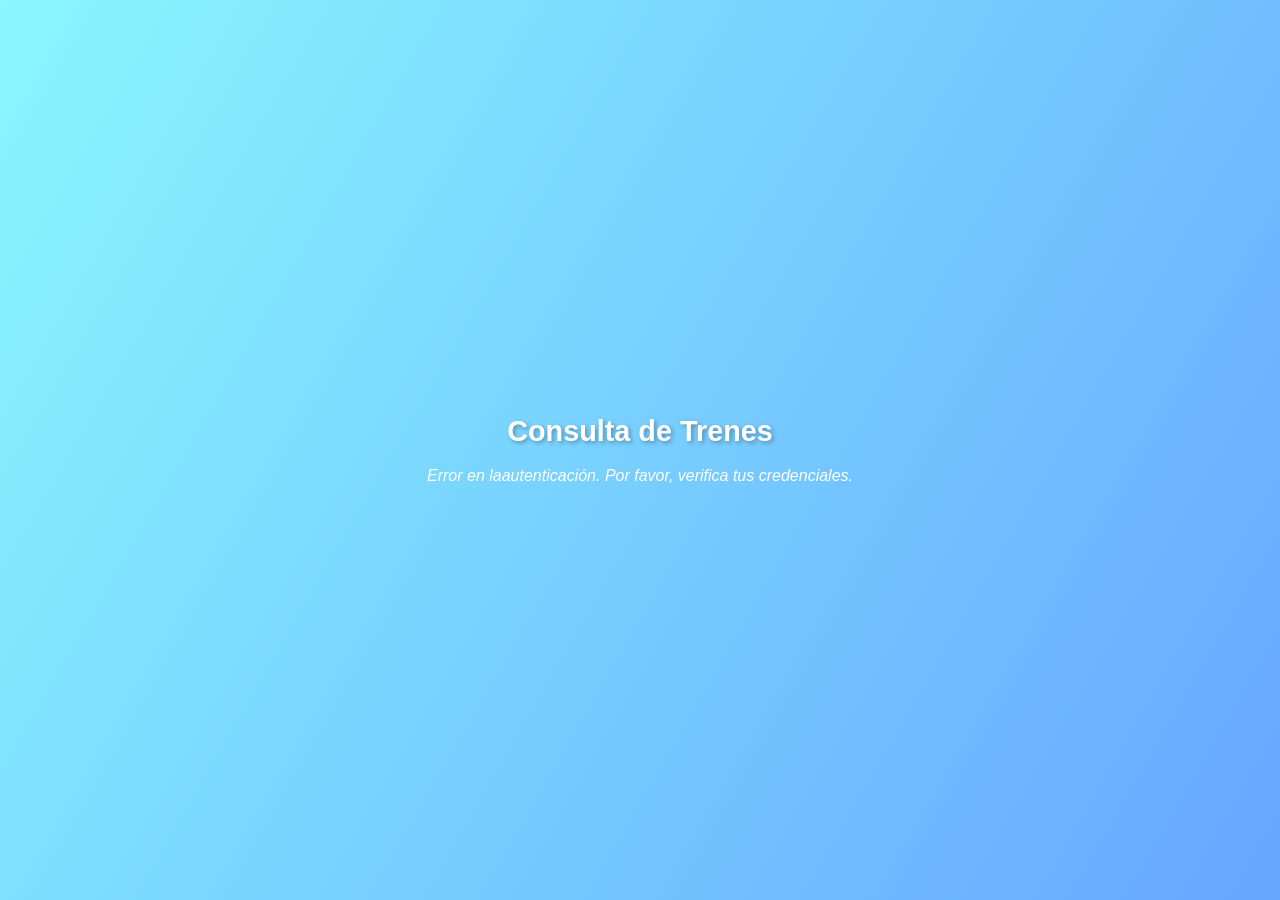
<file: prueba2.html>
<!DOCTYPE html>
<html lang="es">
<head>
  <link rel="icon" href="Tren.ico" type="image/x-icon">
  <meta charset="UTF-8">
  <title>Consulta de Trenes</title>
  <style>
body {
  font-family: 'Segoe UI', Tahoma, Geneva, Verdana, sans-serif;
  margin: 0;
  background: linear-gradient(120deg, #89f7fe, #66a6ff);
  color: #333;
  display: flex;
  flex-direction: column;
  align-items: center;
  justify-content: center;
  min-height: 100vh;
  padding: 0 15px;
  text-align: center; /* Asegurar que todo quede centrado */
}

h1 {
  color: #fff;
  text-shadow: 2px 2px 4px rgba(0, 0, 0, 0.3);
  font-size: 1.8rem; /* Tamaño inicial */
  transition: font-size 0.3s ease;
}

label {
  display: block;
  margin-top: 10px;
  font-weight: bold;
  color: #fff;
}

select, button {
  padding: 10px;
  font-size: 1rem;
  margin-top: 5px;
  width: 100%;
  max-width: 300px;
  box-sizing: border-box;
  border: none;
  border-radius: 8px;
  outline: none;
  transition: font-size 0.3s ease, padding 0.3s ease;
}

select {
  background: #fff;
  color: #333;
}

button {
  cursor: pointer;
  background: #0056b3;
  color: #fff;
  font-weight: bold;
  transition: background 0.3s, font-size 0.3s ease, padding 0.3s ease;
}

button:hover {
  background: #003f8a;
}

#result {
  margin-top: 20px;
  padding: 20px;
  border-radius: 10px;
  background: #fff;
  box-shadow: 0 4px 10px rgba(0, 0, 0, 0.2);
  max-width: 500px;
  width: 90%;
  text-align: center;
  word-wrap: break-word;
}

.horario {
  margin-bottom: 15px;
  padding: 10px;
  border-radius: 5px;
  background: #f1f1f1;
  box-shadow: 0 2px 5px rgba(0, 0, 0, 0.1);
}

.horario h3 {
  margin: 0;
  font-size: 1.2rem;
  color: #0056b3;
}

.horario p {
  margin: 5px 0;
  font-size: 0.9rem;
  color: #333;
}

#loginStatus {
  margin-bottom: 20px;
  font-style: italic;
  color: #fff;
  text-align: center;
}

/* Para pantallas pequeñas (768px o menos) */
@media (max-width: 768px) {
  h1 {
    font-size: 2rem; /* Agrandar un poco el título */
  }

  select, button {
    font-size: 1.1rem; /* Agrandar un poco el texto del menú y botón */
    padding: 11px; /* Incremento moderado del padding */
  }
}

/* Para pantallas muy pequeñas (480px o menos) */
@media (max-width: 480px) {
  h1 {
    font-size: 2.2rem; /* Agrandar ligeramente más el título */
  }

  select, button {
    font-size: 1.2rem; /* Agrandar un poco más el texto */
    padding: 12px; /* Ajustar padding sin exagerar */
  }
}
.ocultar{
        display: none;
    }
.mostrar{
    display: flex;
}
#Linea{
    display: block;
}
#Linea button{
    margin: 1rem;
}
.botonClickeado{
   background-color: #003f8a;
   box-shadow: #333;
}
.ramal{
    margin: auto;
    font-size: 1.2rem;
    padding: 12px;

}
#botonEspecial{
  display: block;

  margin-inline: auto;
  margin-top: 0.5rem;
  font-size: 1.3rem;
  padding: 0.1rem;
  padding-inline: 0.5rem;
  max-width: 40px;
  box-sizing: border-box;
  border: none;
  border-radius: 8px;

}

  </style>
  <meta name="viewport" content="width=device-width, initial-scale=1.0">

</head>
<body>
  <h1>Consulta de Trenes</h1>
  <div id="loginStatus">Autenticando...</div>
  <div id="menu" style="display: none;">
    <div id="Linea">
    <button value="Mitre" class="botonMitre" onclick="Clicklinea(1)">Mitre</button>
    <button value="San Martín" class="botonSanma" onclick="Clicklinea(2)">San Martín</button>
    <button value="Sarmiento" class="botonS" onclick="Clicklinea(3)">Sarmiento</button>
    <button value="Roca" class="botonRoca" onclick="Clicklinea(4)">Roca</button>
    <button value="Tren De la costa" class="botonTDLC" onclick="Clicklinea(5)">Tren de la costa</button>
    <button value="Belgrano Sur" class="botonBS" onclick="Clicklinea(6)">Belgrano sur</button>
</div>
      
  <label for="origin" id="RAMALES" class="ocultar">Ramal:</label>
    <select name="RamalMitre"  id="RamalMitre" class="ocultar RamalMitre ramal">
        <option value="0" selected>- Seleccione un ramal -</option>
        <option value="J. L. Suárez">J. L. Suárez</option>
        <option value="Mitre">Mitre</option>
        <option value="Tigre">Tigre</option>
    </select>

    <select name="RamalSanma"  id="RamalSanma" class="ocultar RamalSanma ramal">
        <option value="0" selected>- Seleccione un ramal -</option>
        <option value="Pilar">Pilar</option>
        <option value="Cabred">Cabred</option>
    </select>

    <select name="RamalSar"  id="RamalSar" class="ocultar RamalSar ramal">
        <option value="0" selected>- Seleccione un ramal -</option>
        <option value="Mercedes">Mercedes</option>
        <option value="Lobos">Lobos</option>
        <option value="Moreno">Moreno</option>
        <option value="Pehuajó">Pehuajó</option>
    </select>

    <select name="RamalRoca"  id="RamalRoca" class="ocultar RamalRoca ramal">
        <option value="0" selected>- Seleccione un ramal -</option>
        <option value="Cañuelas Esp">Cañuelas Esp</option>
        <option value="Bosques-T">Bosques-T</option>
        <option value="Bosques-Q">Bosques-Q</option>
        <option value="Ezeiza">Ezeiza</option>
        <option value="La Plata">La Plata</option>
        <option value="Alejandro Korn">Alejandro Korn</option>
        <option value="Cañuelas">Cañuelas</option>
        <option value="Haedo">Haedo</option>
        <option value="Universitario">Universitario</option>
        <option value="Gutiérrez">Gutiérrez</option>
        <option value="Chascomús">Chascomús</option>
        <option value="Monte">Monte</option>
        <option value="Lobos">Lobos</option>
        
    </select>

    <select name="RamalTDLC"  id="RamalTDLC" class="ocultar RamalTDLC ramal">
        <option value="0" selected>- Seleccione un ramal -</option>
        <option value="Tren de la Costa">Tren de la Costa</option>
    </select>
    
    <select name="RamalSS"  id="RamalBS" class="ocultar RamalBS ramal">
        <option value="0" selected>- Seleccione un ramal -</option>
        <option value="Gonzalez Catán">Gonzalez Catán</option>
        <option value="M.C.G. Belgrano">M.C.G. Belgrano</option>
        <option value="Pte Alsina">Pte Alsina</option>
        <option value="Marcos Paz">Marcos Paz</option>
    </select>

    <div id="ESTACIONES" class="ocultar">
    <label for="origin">Estación de Origen:</label>
    <select id="origin"></select>
    <button id="botonEspecial" onclick="botonEspecial()"><b>⇅</b></button>
    <label for="destination">Estación de Destino:</label>
    <select id="destination"></select>
    <br>
    <button id="buscarBtn">Buscar Horarios</button>
  </div> </div>
  <div id="result" class="ocultar"></div>

  <script>
    let buscandoHorarios;
    let linea;
    function valorCero() {
      document.getElementById('RamalMitre').value=0;
      document.getElementById('RamalSanma').value=0;
      document.getElementById('RamalSar').value=0;
      document.getElementById('RamalRoca').value=0;
      document.getElementById('RamalTDLC').value=0;
      document.getElementById('RamalBS').value=0;
      document.getElementById('Linea').value=0;
      
      document.getElementById('RamalMitre').options[0].disabled = true;
      document.getElementById('RamalSanma').options[0].disabled = true;
      document.getElementById('RamalSar').options[0].disabled = true;
      document.getElementById('RamalRoca').options[0].disabled = true;
      document.getElementById('RamalTDLC').options[0].disabled = true;
      document.getElementById('RamalBS').options[0].disabled = true;
   }
   valorCero()
   scroll(0,0)

        let estaciones = [];

        // Función para leer el archivo de texto
    async function cargarEstaciones() {
    try {
    const response = await fetch('estaciones.txt'); // Cambia 'estaciones.txt' por la ruta real
    if (!response.ok) {
    throw new Error('Error al cargar el archivo: ' + response.statusText);
    }

    const data = await response.text(); // Lee el contenido del archivo como texto
    estaciones = data.split('\n').map(line => {
    return line.trim() ? JSON.parse(line) : null; // Convierte cada línea en un objeto JSON
    }).filter(item => item !== null); // Filtra las líneas vacías

    // Muestra las estaciones en la consola
    } catch (error) {
    console.error(error);
    document.getElementById('output').textContent = 'Error al cargar las estaciones.';
    }
    }

    // Llama a la función para cargar las estaciones
    const botonMitre = document.querySelector(".botonMitre");
    const botonSanma = document.querySelector(".botonSanma");
    const botonS = document.querySelector(".botonS");
    const botonRoca = document.querySelector(".botonRoca");
    const botonTDLC = document.querySelector(".botonTDLC");
    const botonBS = document.querySelector(".botonBS");

    cargarEstaciones();
    const Linea = document.querySelector("#Linea");
    const RamalMitre = document.querySelector('.RamalMitre');
    const RamalSanma = document.querySelector('.RamalSanma');
    const RamalSar = document.querySelector('.RamalSar');
    const RamalRoca = document.querySelector('.RamalRoca');
    const RamalTDLC = document.querySelector('.RamalTDLC');
    const RamalBS = document.querySelector('.RamalBS');


    function Clicklinea(valorOption) {

      const estaciones = document.getElementById("ESTACIONES")
      estaciones.classList.add("ocultar")
      const result = document.getElementById("result")
      result.classList.add("ocultar")

        console.log(valorOption);
        botonClickeado(valorOption)
        valorCero()
        const ramales = document.getElementById("RAMALES")
        document.getElementById("RAMALES").scrollIntoView({ behavior: "smooth"});
        buscarHorarios("stop");
        buscandoHorarios = false;
        ramales.classList.remove("ocultar");
        if (valorOption=="1"){
          
          borrarTodo()
            RamalMitre.classList.replace('ocultar','mostrar')
            botonMitre.classList.add("botonClickeado")
        }
        else if(valorOption=="2"){

          borrarTodo()
            RamalSanma.classList.replace('ocultar','mostrar')
            botonSanma.classList.add("botonClickeado")
        }
        else if(valorOption=="3"){

          borrarTodo()
            RamalSar.classList.replace('ocultar','mostrar')
            botonS.classList.add("botonClickeado")
        }
        else if(valorOption=="4"){
          
          borrarTodo()
            RamalRoca.classList.replace('ocultar','mostrar')
            botonRoca.classList.add("botonClickeado")
        }
        else if(valorOption=="5"){
          borrarTodo()
            RamalTDLC.classList.replace('ocultar','mostrar')
            botonTDLC.classList.add("botonClickeado")
        }
        else if(valorOption=="6"){
            borrarTodo()
            RamalBS.classList.replace('ocultar','mostrar')
            botonBS.classList.add("botonClickeado")
        }

    }
    function botonClickeado(valorOption){

    }
    function borrarTodo(){
      botonMitre.classList.remove('botonClickeado')
      botonS.classList.remove('botonClickeado')
      botonRoca.classList.remove('botonClickeado')
      botonSanma.classList.remove('botonClickeado')
      botonTDLC.classList.remove('botonClickeado')
      botonBS.classList.remove('botonClickeado')

      RamalMitre.classList.replace('mostrar','ocultar')
      RamalSanma.classList.replace('mostrar','ocultar')
      RamalSar.classList.replace('mostrar','ocultar')
      RamalRoca.classList.replace('mostrar','ocultar')
      RamalTDLC.classList.replace('mostrar','ocultar')
      RamalBS.classList.replace('mostrar','ocultar')
    }
    
    RamalMitre.addEventListener('change', ()=>{
        linea = 5;
        console.log(linea)
        let valorOption = RamalMitre.value
        console.log(valorOption)
        populateDropdowns(valorOption)
    })
    RamalSanma.addEventListener('change', ()=>{
        linea = 31;
        let valorOption = RamalSanma.value
        console.log(valorOption)
        populateDropdowns(valorOption)
    })
    RamalSar.addEventListener('change', ()=>{
        linea = 1;
        let valorOption = RamalSar.value
        console.log(valorOption)
        populateDropdowns(valorOption)
    })
    RamalRoca.addEventListener('change', ()=>{
        linea = 11;
        let valorOption = RamalRoca.value
        console.log(valorOption)
        populateDropdowns(valorOption)
    })
    RamalTDLC.addEventListener('change', ()=>{
        linea = 41;
        let valorOption = RamalTDLC.value
        console.log(valorOption)
        populateDropdowns(valorOption)
    })
    RamalBS.addEventListener('change', ()=>{
        linea = 35;
        let valorOption = RamalBS.value
        console.log(valorOption)
        populateDropdowns(valorOption)
    })

    let token = ""; // Aquí se almacenará el token obtenido
    let intervalId; // ID del intervalo para detenerlo cuando sea necesario
    function replace1(str, search, replacement) {
    // Verificamos si 'search' es una cadena o una expresión regular
    if (typeof search === 'string') {
        // Escapamos caracteres especiales en 'search' para usarlo en la expresión regular
        search = search.replace(/([.*+?^${}()|$$$$\\])/g, '\\$1');
        search = new RegExp(search, 'g'); // Creamos una expresión regular global
    }
    
    // Usamos el método replace con la expresión regular
    return str.replace(search, replacement);
}


    function obtenerCredenciales() {
      const fecha = new Date();
      const yyyymmdd = fecha.getFullYear() + String(fecha.getMonth() + 1).padStart(2, '0') + String(fecha.getDate()).padStart(2, '0');
      const baseString = yyyymmdd + "sofse";

      const user = btoa(baseString); // Codificación base64 para USER

      const pass = encriptarContrasena(user); // Encriptación para PASS

      return { user, pass };
    }

    function encriptarContrasena(contrasena) {
      let texto = btoa(contrasena);
      const reemplazosPrimeraCapa = {
        "a": "#t", "e": "#x", "i": "#f", "o": "#l", "u": "#7", "=": "#g"
      };
      for (const [key, value] of Object.entries(reemplazosPrimeraCapa)) {
        texto = replace1(texto,key, value);
      }

      texto = texto.split("").reverse().join("");

      texto = btoa(texto);
      const reemplazosSegundaCapa = {
        "a": "32%j", "e": "32%p", "i": "32%w", "o": "32%8", "u": "#0", "=": "32%v"
      };
      for (const [key, value] of Object.entries(reemplazosSegundaCapa)) {
        texto = replace1(texto, key, value);
      }
      texto = encodeURIComponent(texto.split("").reverse().join(""))

      return texto;
    }

    function login() {
      const { user, pass } = obtenerCredenciales();

      var xhr = new XMLHttpRequest();
      xhr.open("POST", "https://apiarribos.sofse.gob.ar/v1/auth/authorize", true);
      xhr.setRequestHeader("Accept-Encoding", "gzip");
      xhr.setRequestHeader("Content-Type", "application/x-www-form-urlencoded");

      xhr.onreadystatechange = function() {
        if (xhr.readyState === 4) {
          if (xhr.status === 200) {
            var response = JSON.parse(xhr.responseText);
            token = response.token;
            document.getElementById("loginStatus").innerText = "Autenticado correctamente.";
            document.getElementById("menu").style.display = "block";
          } else {
            document.getElementById("loginStatus").innerText = "Error en laautenticación. Por favor, verifica tus credenciales."; } } };
            const data = `username=${user}&password=${pass}`;
  xhr.send(data);
}
function botonEspecial(){
  const destinationSelect = document.getElementById("destination");
  const originSelect = document.getElementById("origin");
  
  const origin = document.getElementById("origin").value;
  const destination = document.getElementById("destination").value;
  originSelect.value=destination
  destinationSelect.value=origin
  if (buscandoHorarios==true)
    buscarHorarios(linea)

  
}
function obtenerDatos() {
  if (!token) {
    document.getElementById("datosStatus").innerText = "Por favor, inicia sesión primero.";
    return;
  }

  var xhr = new XMLHttpRequest();
  xhr.open("GET", "https://apiarribos.sofse.gob.ar/v1/data", true);
  xhr.setRequestHeader("Authorization", `${token}`);
  xhr.setRequestHeader("Accept-Encoding", "gzip");

  xhr.onreadystatechange = function() {
    if (xhr.readyState === 4) {
      if (xhr.status === 200) {
        var response = JSON.parse(xhr.responseText);
        document.getElementById("datosStatus").innerText = "Datos obtenidos correctamente.";
        renderizarDatos(response);
      } else {
        document.getElementById("datosStatus").innerText = "Error al obtener datos.";
      }
    }
  };

  xhr.send();
}


function populateDropdowns(ramal) {
    
    const ESTACIONES = document.getElementById("ESTACIONES")
    ESTACIONES.classList.remove("ocultar")
    document.getElementById("result").classList.add("ocultar")
    let RamalSeleccionado = estaciones.filter(x => x.Ramal == ramal)

    const destinationSelect = document.getElementById("destination");
    const originSelect = document.getElementById("origin");
    destinationSelect.options.length = 0;
    originSelect.options.length = 0;
    document.getElementById("buscarBtn").scrollIntoView({ behavior: "smooth"})
    buscarHorarios("stop");
    buscandoHorarios = false;
    var defaultEstacion = document.createElement("option");
    defaultEstacion.value = "";
    defaultEstacion.text = '- Seleccione una Estacion -'
    
    originSelect.appendChild(defaultEstacion.cloneNode(true));
    destinationSelect.appendChild(defaultEstacion.cloneNode(true));
    RamalSeleccionado.forEach(estacion => {
    if (estacion.publico) {
    const option1 = new Option(estacion.nombre, estacion.id);
    originSelect.add(option1);
    const option2 = new Option(estacion.nombre, estacion.id);
    destinationSelect.add(option2);
    }
    originSelect.options[0].disabled = true;
    destinationSelect.options[0].disabled = true;
  });
}

const originSelect = document.getElementById("origin");
const destinationSelect = document.getElementById("destination");
originSelect.addEventListener('change', ()=>{
  if(buscandoHorarios==true)
    buscarHorarios(linea)
})
destinationSelect.addEventListener('change', ()=>{
  if(buscandoHorarios==true)
    buscarHorarios(linea)
})


    function buscarHorarios(linea) {

      const origin = document.getElementById("origin").value;
      const destination = document.getElementById("destination").value;
      if(linea == 'stop') 
        return;

      const resultDiv = document.getElementById("result");
      resultDiv.classList.remove("ocultar")

      if (!origin || !destination) {
        resultDiv.innerHTML = "<p>Por favor, seleccione ambas estaciones.</p>";
        resultDiv.scrollIntoView({ behavior: "smooth"})
        return;
      }

      
      horarios = obtenerHorarios(origin, destination, linea);
      // Detenemos el intervalo anterior (si existe)
      if (intervalId) clearInterval(intervalId);
      
      buscandoHorarios = true;
      // Hacemos la primera búsqueda y luego configuramos el intervalo
      intervalId = setInterval(() => horarios = obtenerHorarios(origin, destination, linea), 1000);
      
      setTimeout(() => {
        resultDiv.scrollIntoView({ behavior: "smooth"})}, 350); 
      if(linea == 'stop')
        return
      
    }

    function obtenerHorarios(origin, destination, linea) {
      if(buscandoHorarios==false){
          return "stop";
        }
      const xhr = new XMLHttpRequest();
      const fields = "results%28desde%2Chasta%2Cservicio%29";
      xhr.open(
        "GET",
        `https://apiarribos.sofse.gob.ar/v1/estaciones/${origin}/horarios?hasta=${destination}&fields=results%28desde%28id%2CnombreCorto%2Cllegada%2Csegundos%2Canden%29%2Chasta%28id%2CnombreCorto%2Cllegada%2Csegundos%2Canden%29%2Csalida%2Cservicio%28id%2Cramal%2Ctren%2Cformacion%28id%29%2Crealtime%2CtipoServicio%2Cdestino%28nombreCorto%29%29%29&lineas=${linea}`,
        true
      );
      xhr.setRequestHeader("Authorization", `${token}`);

      xhr.onreadystatechange = function() {
        if (xhr.readyState === 4) {
          if (xhr.status === 200) {
            const response = JSON.parse(xhr.responseText);
            mostrarHorarios(response.results);
          } else {
            const resultDiv = document.getElementById("result");
            resultDiv.innerHTML = `<p>Error al obtener horarios: ${xhr.status}</p>`;
          }
        }
      };

      xhr.send();
    }
    
    function mostrarHorarios(horarios) {
      const resultDiv = document.getElementById("result");
      resultDiv.innerHTML = "";

      if (!horarios || horarios.length === 0) {
        resultDiv.innerHTML = "<p>No se encontraron horarios para esta ruta.</p>";
        return;
      }

      horarios.forEach(horario => {
        const servicio = horario.servicio.ramal.nombre;
        const desde = horario.desde.nombreCorto;
        const hasta = horario.hasta.nombreCorto;

        const llegadaDesde = new Date(horario.desde.llegada);
        const llegadaHasta = new Date(horario.hasta.llegada);

        const tiempoRestanteDesde = calcularTiempoRestante(llegadaDesde);
        const tiempoDeViaje = calcularTiempoDeViaje(llegadaDesde,llegadaHasta)

        const div = document.createElement("div");
        div.className = "horario";
        div.innerHTML = `
          <h3>Servicio: ${servicio}</h3>
          <p>Desde: ${desde} (Llegada: ${llegadaDesde.toLocaleTimeString()})</p>
          <p>Hasta: ${hasta} (Llegada: ${llegadaHasta.toLocaleTimeString()})</p>
          <h4>Tiempo de viaje: ${tiempoDeViaje}</h4>
          <h2>Llegando en: ${tiempoRestanteDesde}</h2>
        `;
        resultDiv.appendChild(div);
      });
    }

    function calcularTiempoDeViaje(llegadaDesde, llegadaHasta) {
      const diferencia = llegadaHasta - llegadaDesde;
      const minutos = Math.floor(diferencia / 60000);
      const segundos = Math.floor((diferencia % 60000) / 1000);
      return `${minutos}m ${segundos}s`;
    }

    function calcularTiempoRestante(llegada) {
      const ahora = new Date();
      const diferencia = llegada - ahora;

      if (diferencia <= 0) return "Tren en andén.";

      const minutos = Math.floor(diferencia / 60000);
      const segundos = Math.floor((diferencia % 60000) / 1000);
      return `${minutos}m ${segundos}s`;
    }

    login();
      function buscandohorario(value){

      }
    document.getElementById('buscarBtn').addEventListener('click', () => {  
      
      buscandoHorarios=true
        buscarHorarios(linea)

            }
        );
  </script>
</body>
</html>
</file>
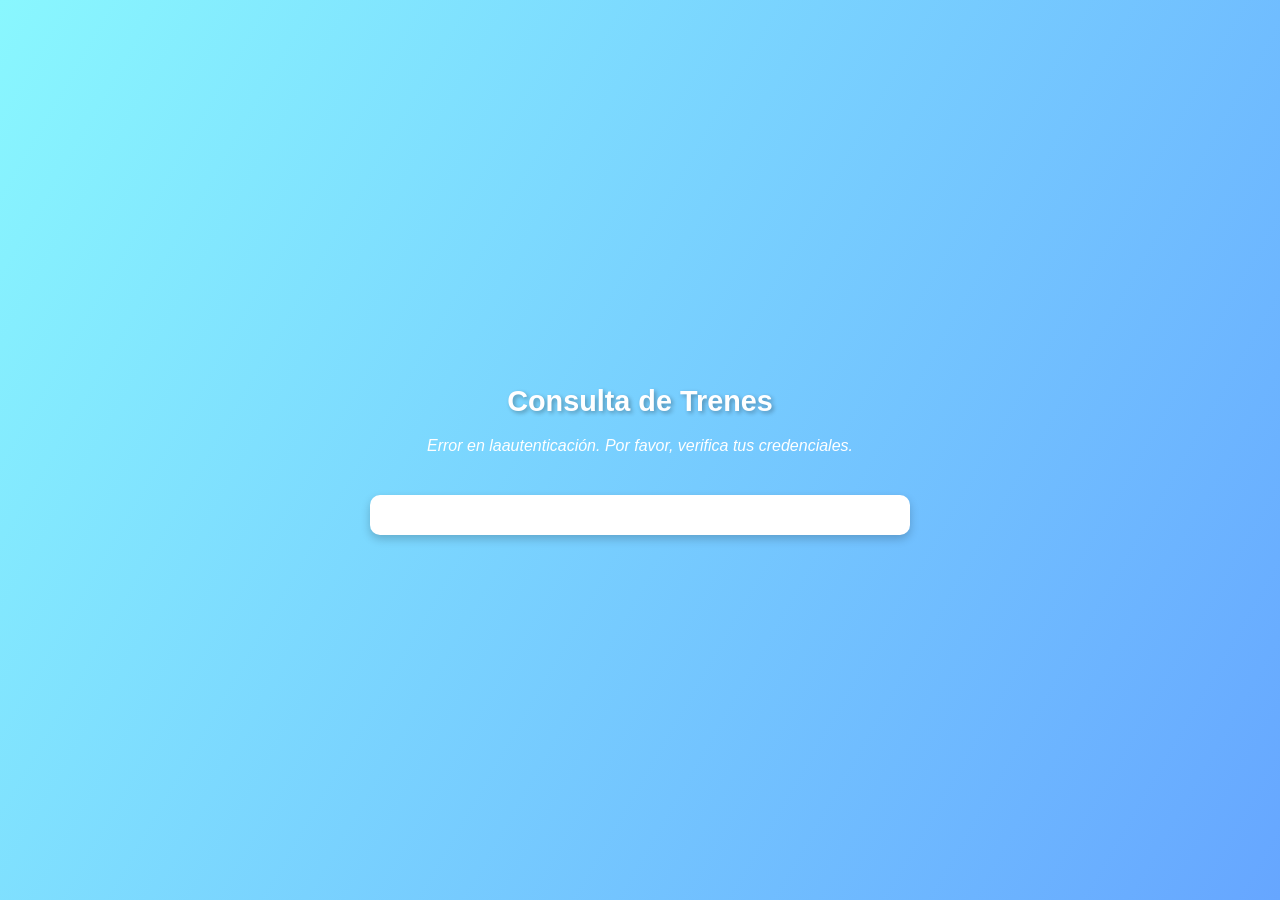
<file: test.html>
<!DOCTYPE html>
<html lang="es">
<head>
  <link rel="icon" href="Tren.ico" type="image/x-icon">
  <meta charset="UTF-8">
  <title>Consulta de Trenes</title>
  <style>
body {
  font-family: 'Segoe UI', Tahoma, Geneva, Verdana, sans-serif;
  margin: 0;
  background: linear-gradient(120deg, #89f7fe, #66a6ff);
  color: #333;
  display: flex;
  flex-direction: column;
  align-items: center;
  justify-content: center;
  min-height: 100vh;
  padding: 0 15px;
  text-align: center; /* Asegurar que todo quede centrado */
}

h1 {
  color: #fff;
  text-shadow: 2px 2px 4px rgba(0, 0, 0, 0.3);
  font-size: 1.8rem; /* Tamaño inicial */
  transition: font-size 0.3s ease;
}

label {
  display: block;
  margin-top: 10px;
  font-weight: bold;
  color: #fff;
}

select, button {
  padding: 10px;
  font-size: 1rem;
  margin-top: 5px;
  width: 100%;
  max-width: 300px;
  box-sizing: border-box;
  border: none;
  border-radius: 8px;
  outline: none;
  transition: font-size 0.3s ease, padding 0.3s ease;
}

select {
  background: #fff;
  color: #333;
}

button {
  cursor: pointer;
  background: #0056b3;
  color: #fff;
  font-weight: bold;
  transition: background 0.3s, font-size 0.3s ease, padding 0.3s ease;
}

button:hover {
  background: #003f8a;
}

#result {
  margin-top: 20px;
  padding: 20px;
  border-radius: 10px;
  background: #fff;
  box-shadow: 0 4px 10px rgba(0, 0, 0, 0.2);
  max-width: 500px;
  width: 90%;
  text-align: center;
  word-wrap: break-word;
}

.horario {
  margin-bottom: 15px;
  padding: 10px;
  border-radius: 5px;
  background: #f1f1f1;
  box-shadow: 0 2px 5px rgba(0, 0, 0, 0.1);
}

.horario h3 {
  margin: 0;
  font-size: 1.2rem;
  color: #0056b3;
}

.horario p {
  margin: 5px 0;
  font-size: 0.9rem;
  color: #333;
}

#loginStatus {
  margin-bottom: 20px;
  font-style: italic;
  color: #fff;
  text-align: center;
}

/* Para pantallas pequeñas (768px o menos) */
@media (max-width: 768px) {
  h1 {
    font-size: 2rem; /* Agrandar un poco el título */
  }

  select, button {
    font-size: 1.1rem; /* Agrandar un poco el texto del menú y botón */
    padding: 11px; /* Incremento moderado del padding */
  }
}

/* Para pantallas muy pequeñas (480px o menos) */
@media (max-width: 480px) {
  h1 {
    font-size: 2.2rem; /* Agrandar ligeramente más el título */
  }

  select, button {
    font-size: 1.2rem; /* Agrandar un poco más el texto */
    padding: 12px; /* Ajustar padding sin exagerar */
  }
}


  </style>
  <meta name="viewport" content="width=device-width, initial-scale=1.0">

</head>
<body>
  <h1>Consulta de Trenes</h1>
  <div id="loginStatus">Autenticando...</div>
  <div id="menu" style="display: none;">
    <label for="origin">Estación de Origen:</label>
    <select id="origin"></select>
    <label for="destination">Estación de Destino:</label>
    <select id="destination"></select>
    <button id="buscarBtn">Buscar Horarios</button>
  </div>
  <div id="result"></div>

  <script>
    const estaciones = [
    { "id": 353, "nombre": "San Andrés", "nombreCorto": "San Andrés", "publico": true },
      { "id": 35, "nombre": "Belgrano R", "nombreCorto": "Belgrano R", "publico": true },
      { "id": 150, "nombre": "General Urquiza", "nombreCorto": "Gral. Urquiza", "publico": true },
      { "id": 360, "nombre": "San Martín", "nombreCorto": "San Martín", "publico": true },
      { "id": 91, "nombre": "Colegiales", "nombreCorto": "Colegiales", "publico": true },
      { "id": 332, "nombre": "Retiro LM", "nombreCorto": "Retiro - Mitre", "publico": true },
      { "id": 271, "nombre": "Miguelete", "nombreCorto": "Miguelete", "publico": true },
      { "id": 272, "nombre": "Ministro Carranza", "nombreCorto": "Ministro Carranza", "publico": true },
      { "id": 412, "nombre": "Villa Ballester", "nombreCorto": "Villa Ballester", "publico": true },
      { "id": 190, "nombre": "J. L. Suárez", "nombreCorto": "J. L. Suarez", "publico": true },
      { "id": 318, "nombre": "Pueyrredón", "nombreCorto": "Pueyrredón", "publico": true },
      { "id": 236, "nombre": "L. M. Drago", "nombreCorto": "L. M. Drago", "publico": true },
      { "id": 90,  "nombre": "Coghlan", "nombreCorto": "Coghlan", "publico": true },
      { "id": 249, "nombre": "Malaver", "nombreCorto": "Malaver", "publico": true },
      { "id": 79, "nombre": "Chilavert", "nombreCorto": "Chilavert", "publico": true }
    ];

    let token = ""; // Aquí se almacenará el token obtenido
    let intervalId; // ID del intervalo para detenerlo cuando sea necesario
    function replace1(str, search, replacement) {
    // Verificamos si 'search' es una cadena o una expresión regular
    if (typeof search === 'string') {
        // Escapamos caracteres especiales en 'search' para usarlo en la expresión regular
        search = search.replace(/([.*+?^${}()|$$$$\\])/g, '\\$1');
        search = new RegExp(search, 'g'); // Creamos una expresión regular global
    }
    
    // Usamos el método replace con la expresión regular
    return str.replace(search, replacement);
}


    function obtenerCredenciales() {
      const fecha = new Date();
      const yyyymmdd = fecha.getFullYear() + String(fecha.getMonth() + 1).padStart(2, '0') + String(fecha.getDate()).padStart(2, '0');
      const baseString = yyyymmdd + "sofse";

      const user = btoa(baseString); // Codificación base64 para USER

      const pass = encriptarContrasena(user); // Encriptación para PASS

      return { user, pass };
    }

    function encriptarContrasena(contrasena) {
      let texto = btoa(contrasena);
      const reemplazosPrimeraCapa = {
        "a": "#t", "e": "#x", "i": "#f", "o": "#l", "u": "#7", "=": "#g"
      };
      for (const [key, value] of Object.entries(reemplazosPrimeraCapa)) {
        texto = replace1(texto,key, value);
      }

      texto = texto.split("").reverse().join("");

      texto = btoa(texto);
      const reemplazosSegundaCapa = {
        "a": "32%j", "e": "32%p", "i": "32%w", "o": "32%8", "u": "#0", "=": "32%v"
      };
      for (const [key, value] of Object.entries(reemplazosSegundaCapa)) {
        texto = replace1(texto, key, value);
      }
      texto = encodeURIComponent(texto.split("").reverse().join(""))

      return texto;
    }

    function login() {
      const { user, pass } = obtenerCredenciales();

      var xhr = new XMLHttpRequest();
      xhr.open("POST", "https://apiarribos.sofse.gob.ar/v1/auth/authorize", true);
      xhr.setRequestHeader("Accept-Encoding", "gzip");
      xhr.setRequestHeader("Content-Type", "application/x-www-form-urlencoded");

      xhr.onreadystatechange = function() {
        if (xhr.readyState === 4) {
          if (xhr.status === 200) {
            var response = JSON.parse(xhr.responseText);
            token = response.token;
            document.getElementById("loginStatus").innerText = "Autenticado correctamente.";
            document.getElementById("menu").style.display = "block";
          } else {
            document.getElementById("loginStatus").innerText = "Error en laautenticación. Por favor, verifica tus credenciales."; } } };
            const data = `username=${user}&password=${pass}`;
  xhr.send(data);
}

function obtenerDatos() {
  if (!token) {
    document.getElementById("datosStatus").innerText = "Por favor, inicia sesión primero.";
    return;
  }

  var xhr = new XMLHttpRequest();
  xhr.open("GET", "https://apiarribos.sofse.gob.ar/v1/data", true);
  xhr.setRequestHeader("Authorization", `${token}`);
  xhr.setRequestHeader("Accept-Encoding", "gzip");

  xhr.onreadystatechange = function() {
    if (xhr.readyState === 4) {
      if (xhr.status === 200) {
        var response = JSON.parse(xhr.responseText);
        document.getElementById("datosStatus").innerText = "Datos obtenidos correctamente.";
        renderizarDatos(response);
      } else {
        document.getElementById("datosStatus").innerText = "Error al obtener datos.";
      }
    }
  };

  xhr.send();
}


function populateDropdowns() {
  const originSelect = document.getElementById("origin");
  const destinationSelect = document.getElementById("destination");

  // Agregar opción predeterminada en "origin"
  const defaultOptionOrigin = new Option("- Elija una estacion -", "", true, true);
  defaultOptionOrigin.disabled = true; // Desactivar la opción para que no se pueda seleccionar
  originSelect.add(defaultOptionOrigin);

  // Agregar opción predeterminada en "destination"
  const defaultOptionDestination = new Option("- Elija una estacion -", "", true, true);
  defaultOptionDestination.disabled = true; // Desactivar la opción para que no se pueda seleccionar
  destinationSelect.add(defaultOptionDestination);

  // Añadir las estaciones a los select
  estaciones.forEach(estacion => {
    if (estacion.publico) {
      const option1 = new Option(estacion.nombreCorto, estacion.id);
      originSelect.add(option1);

      const option2 = new Option(estacion.nombreCorto, estacion.id);
      destinationSelect.add(option2);
    }
  });
}


    function buscarHorarios() {
      const origin = document.getElementById("origin").value;
      const destination = document.getElementById("destination").value;
      const resultDiv = document.getElementById("result");

      if (!origin || !destination) {
        resultDiv.innerHTML = "<p>Por favor, seleccione ambas estaciones.</p>";
        return;
      }

      // Detenemos el intervalo anterior (si existe)
      if (intervalId) clearInterval(intervalId);

      // Hacemos la primera búsqueda y luego configuramos el intervalo
      obtenerHorarios(origin, destination);
      intervalId = setInterval(() => obtenerHorarios(origin, destination), 1000);
    }

    function obtenerHorarios(origin, destination) {
      const xhr = new XMLHttpRequest();
      const fields = "results%28desde%2Chasta%2Cservicio%29";
      xhr.open(
        "GET",
        `https://apiarribos.sofse.gob.ar/v1/estaciones/${origin}/horarios?hasta=${destination}&fields=results%28desde%28id%2CnombreCorto%2Cllegada%2Csegundos%2Canden%29%2Chasta%28id%2CnombreCorto%2Cllegada%2Csegundos%2Canden%29%2Csalida%2Cservicio%28id%2Cramal%2Ctren%2Cformacion%28id%29%2Crealtime%2CtipoServicio%2Cdestino%28nombreCorto%29%29%29&lineas=5`,
        true
      );
      xhr.setRequestHeader("Authorization", `${token}`);

      xhr.onreadystatechange = function() {
        if (xhr.readyState === 4) {
          if (xhr.status === 200) {
            const response = JSON.parse(xhr.responseText);
            mostrarHorarios(response.results);
          } else {
            const resultDiv = document.getElementById("result");
            resultDiv.innerHTML = `<p>Error al obtener horarios: ${xhr.status}</p>`;
          }
        }
      };

      xhr.send();
    }
    
    function mostrarHorarios(horarios) {
      const resultDiv = document.getElementById("result");
      resultDiv.innerHTML = "";

      if (!horarios || horarios.length === 0) {
        resultDiv.innerHTML = "<p>No se encontraron horarios para esta ruta.</p>";
        return;
      }

      horarios.forEach(horario => {
        const servicio = horario.servicio.ramal.nombre;
        const desde = horario.desde.nombreCorto;
        const hasta = horario.hasta.nombreCorto;

        const llegadaDesde = new Date(horario.desde.llegada);
        const llegadaHasta = new Date(horario.hasta.llegada);

        const tiempoRestanteDesde = calcularTiempoRestante(llegadaDesde);
        const tiempoDeViaje = calcularTiempoDeViaje(llegadaDesde,llegadaHasta)

        const div = document.createElement("div");
        div.className = "horario";
        div.innerHTML = `
          <h3>Servicio: ${servicio}</h3>
          <p>Desde: ${desde} (Llegada: ${llegadaDesde.toLocaleTimeString()})</p>
          <p>Hasta: ${hasta} (Llegada: ${llegadaHasta.toLocaleTimeString()})</p>
          <h4>Llegando en: ${tiempoRestanteDesde}</h4>
          <h4>Tiempo de viaje: ${tiempoDeViaje}</h4>
        `;
        resultDiv.appendChild(div);
      });
    }

    function calcularTiempoDeViaje(llegadaDesde, llegadaHasta) {
      const diferencia = llegadaHasta - llegadaDesde;
      const minutos = Math.floor(diferencia / 60000);
      const segundos = Math.floor((diferencia % 60000) / 1000);
      return `${minutos}m ${segundos}s`;
    }

    function calcularTiempoRestante(llegada) {
      const ahora = new Date();
      const diferencia = llegada - ahora;

      if (diferencia <= 0) return "Tren en andén.";

      const minutos = Math.floor(diferencia / 60000);
      const segundos = Math.floor((diferencia % 60000) / 1000);
      return `${minutos}m ${segundos}s`;
    }

    login();
    populateDropdowns();
    document.getElementById("buscarBtn").addEventListener("click", buscarHorarios);
  </script>
</body>
</html>
</file>
